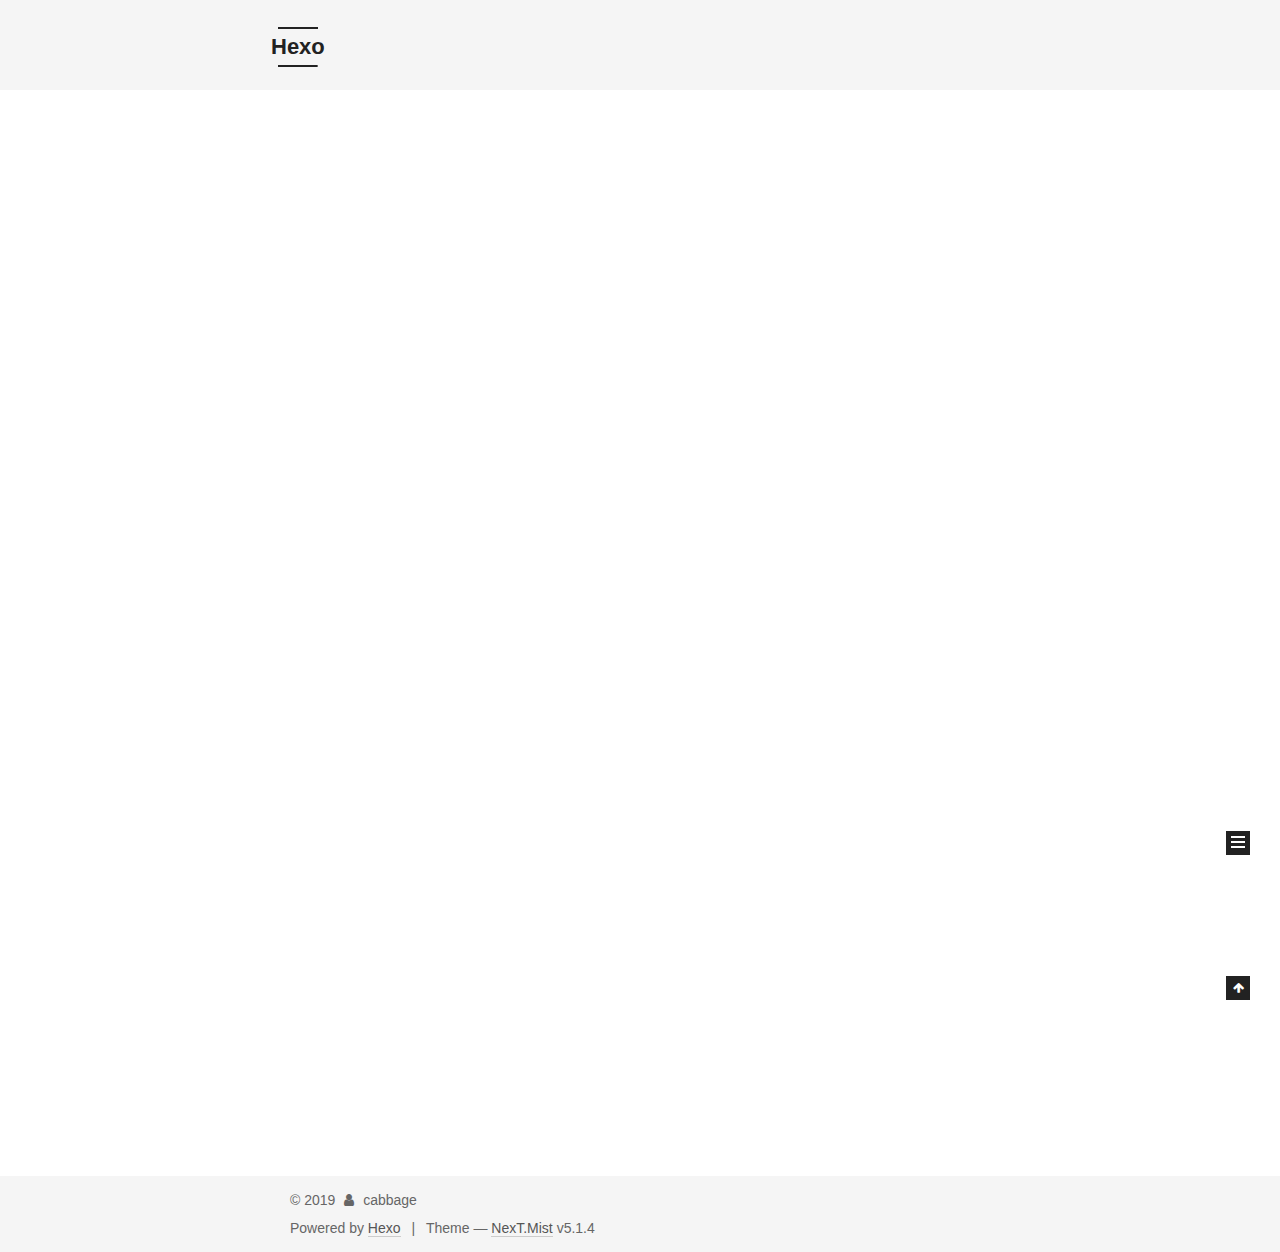
<file: index.html>
<!DOCTYPE html>



  


<html class="theme-next mist use-motion" lang>
<head><meta name="generator" content="Hexo 3.8.0">
  <meta charset="UTF-8">
<meta http-equiv="X-UA-Compatible" content="IE=edge">
<meta name="viewport" content="width=device-width, initial-scale=1, maximum-scale=1">
<meta name="theme-color" content="#222">









<meta http-equiv="Cache-Control" content="no-transform">
<meta http-equiv="Cache-Control" content="no-siteapp">
















  
  
  <link href="/lib/fancybox/source/jquery.fancybox.css?v=2.1.5" rel="stylesheet" type="text/css">







<link href="/lib/font-awesome/css/font-awesome.min.css?v=4.6.2" rel="stylesheet" type="text/css">

<link href="/css/main.css?v=5.1.4" rel="stylesheet" type="text/css">


  <link rel="apple-touch-icon" sizes="180x180" href="/images/apple-touch-icon-next.png?v=5.1.4">


  <link rel="icon" type="image/png" sizes="32x32" href="/images/favicon-32x32-next.png?v=5.1.4">


  <link rel="icon" type="image/png" sizes="16x16" href="/images/favicon-16x16-next.png?v=5.1.4">


  <link rel="mask-icon" href="/images/logo.svg?v=5.1.4" color="#222">





  <meta name="keywords" content="Hexo, NexT">










<meta property="og:type" content="website">
<meta property="og:title" content="Hexo">
<meta property="og:url" content="http://yoursite.com/index.html">
<meta property="og:site_name" content="Hexo">
<meta property="og:locale" content="default">
<meta name="twitter:card" content="summary">
<meta name="twitter:title" content="Hexo">



<script type="text/javascript" id="hexo.configurations">
  var NexT = window.NexT || {};
  var CONFIG = {
    root: '/',
    scheme: 'Mist',
    version: '5.1.4',
    sidebar: {"position":"left","display":"post","offset":12,"b2t":false,"scrollpercent":false,"onmobile":false},
    fancybox: true,
    tabs: true,
    motion: {"enable":true,"async":false,"transition":{"post_block":"fadeIn","post_header":"slideDownIn","post_body":"slideDownIn","coll_header":"slideLeftIn","sidebar":"slideUpIn"}},
    duoshuo: {
      userId: '0',
      author: 'Author'
    },
    algolia: {
      applicationID: '',
      apiKey: '',
      indexName: '',
      hits: {"per_page":10},
      labels: {"input_placeholder":"Search for Posts","hits_empty":"We didn't find any results for the search: ${query}","hits_stats":"${hits} results found in ${time} ms"}
    }
  };
</script>



  <link rel="canonical" href="http://yoursite.com/">





  <title>Hexo</title>
  








</head>

<body itemscope itemtype="http://schema.org/WebPage" lang="default">

  
  
    
  

  <div class="container sidebar-position-left 
  page-home">
    <div class="headband"></div>

    <header id="header" class="header" itemscope itemtype="http://schema.org/WPHeader">
      <div class="header-inner"><div class="site-brand-wrapper">
  <div class="site-meta ">
    

    <div class="custom-logo-site-title">
      <a href="/" class="brand" rel="start">
        <span class="logo-line-before"><i></i></span>
        <span class="site-title">Hexo</span>
        <span class="logo-line-after"><i></i></span>
      </a>
    </div>
      
        <p class="site-subtitle"></p>
      
  </div>

  <div class="site-nav-toggle">
    <button>
      <span class="btn-bar"></span>
      <span class="btn-bar"></span>
      <span class="btn-bar"></span>
    </button>
  </div>
</div>

<nav class="site-nav">
  

  
    <ul id="menu" class="menu">
      
        
        <li class="menu-item menu-item-主页">
          <a href="/" rel="section">
            
              <i class="menu-item-icon fa fa-fw fa-home"></i> <br>
            
            主页
          </a>
        </li>
      
        
        <li class="menu-item menu-item-archives">
          <a href="/archives/" rel="section">
            
              <i class="menu-item-icon fa fa-fw fa-archive"></i> <br>
            
            Archives
          </a>
        </li>
      
        
        <li class="menu-item menu-item-电影">
          <a href="/movies" rel="section">
            
              <i class="menu-item-icon fa fa-fw fa-film"></i> <br>
            
            电影
          </a>
        </li>
      

      
    </ul>
  

  
</nav>



 </div>
    </header>

    <main id="main" class="main">
      <div class="main-inner">
        <div class="content-wrap">
          <div id="content" class="content">
            
  <section id="posts" class="posts-expand">
    
      

  

  
  
  

  <article class="post post-type-normal" itemscope itemtype="http://schema.org/Article">
  
  
  
  <div class="post-block">
    <link itemprop="mainEntityOfPage" href="http://yoursite.com/2019/03/20/hello-world/">

    <span hidden itemprop="author" itemscope itemtype="http://schema.org/Person">
      <meta itemprop="name" content="John Doe">
      <meta itemprop="description" content>
      <meta itemprop="image" content="/images/avatar.gif">
    </span>

    <span hidden itemprop="publisher" itemscope itemtype="http://schema.org/Organization">
      <meta itemprop="name" content="Hexo">
    </span>

    
      <header class="post-header">

        
        
          <h1 class="post-title" itemprop="name headline">
                
                <a class="post-title-link" href="/2019/03/20/hello-world/" itemprop="url">Hello World</a></h1>
        

        <div class="post-meta">
          <span class="post-time">
            
              <span class="post-meta-item-icon">
                <i class="fa fa-calendar-o"></i>
              </span>
              
                <span class="post-meta-item-text">Posted on</span>
              
              <time title="Post created" itemprop="dateCreated datePublished" datetime="2019-03-20T18:24:17+08:00">
                2019-03-20
              </time>
            

            

            
          </span>

          

          
            
          

          
          

          

          

          

        </div>
      </header>
    

    
    
    
    <div class="post-body" itemprop="articleBody">

      
      

      
        
          
            <p>Welcome to <a href="https://hexo.io/" target="_blank" rel="noopener">Hexo</a>! This is your very first post. Check <a href="https://hexo.io/docs/" target="_blank" rel="noopener">documentation</a> for more info. If you get any problems when using Hexo, you can find the answer in <a href="https://hexo.io/docs/troubleshooting.html" target="_blank" rel="noopener">troubleshooting</a> or you can ask me on <a href="https://github.com/hexojs/hexo/issues" target="_blank" rel="noopener">GitHub</a>.</p>
<h2 id="Quick-Start"><a href="#Quick-Start" class="headerlink" title="Quick Start"></a>Quick Start</h2><h3 id="Create-a-new-post"><a href="#Create-a-new-post" class="headerlink" title="Create a new post"></a>Create a new post</h3><figure class="highlight bash"><table><tr><td class="gutter"><pre><span class="line">1</span><br></pre></td><td class="code"><pre><span class="line">$ hexo new <span class="string">"My New Post"</span></span><br></pre></td></tr></table></figure>
<p>More info: <a href="https://hexo.io/docs/writing.html" target="_blank" rel="noopener">Writing</a></p>
<h3 id="Run-server"><a href="#Run-server" class="headerlink" title="Run server"></a>Run server</h3><figure class="highlight bash"><table><tr><td class="gutter"><pre><span class="line">1</span><br></pre></td><td class="code"><pre><span class="line">$ hexo server</span><br></pre></td></tr></table></figure>
<p>More info: <a href="https://hexo.io/docs/server.html" target="_blank" rel="noopener">Server</a></p>
<h3 id="Generate-static-files"><a href="#Generate-static-files" class="headerlink" title="Generate static files"></a>Generate static files</h3><figure class="highlight bash"><table><tr><td class="gutter"><pre><span class="line">1</span><br></pre></td><td class="code"><pre><span class="line">$ hexo generate</span><br></pre></td></tr></table></figure>
<p>More info: <a href="https://hexo.io/docs/generating.html" target="_blank" rel="noopener">Generating</a></p>
<h3 id="Deploy-to-remote-sites"><a href="#Deploy-to-remote-sites" class="headerlink" title="Deploy to remote sites"></a>Deploy to remote sites</h3><figure class="highlight bash"><table><tr><td class="gutter"><pre><span class="line">1</span><br></pre></td><td class="code"><pre><span class="line">$ hexo deploy</span><br></pre></td></tr></table></figure>
<p>More info: <a href="https://hexo.io/docs/deployment.html" target="_blank" rel="noopener">Deployment</a></p>

          
        
      
    </div>
    
    
    

    

    

    

    <footer class="post-footer">
      

      

      

      
      
        <div class="post-eof"></div>
      
    </footer>
  </div>
  
  
  
  </article>


    
  </section>

  


          </div>
          


          

        </div>
        
          
  
  <div class="sidebar-toggle">
    <div class="sidebar-toggle-line-wrap">
      <span class="sidebar-toggle-line sidebar-toggle-line-first"></span>
      <span class="sidebar-toggle-line sidebar-toggle-line-middle"></span>
      <span class="sidebar-toggle-line sidebar-toggle-line-last"></span>
    </div>
  </div>

  <aside id="sidebar" class="sidebar">
    
    <div class="sidebar-inner">

      

      

      <section class="site-overview-wrap sidebar-panel sidebar-panel-active">
        <div class="site-overview">
          <div class="site-author motion-element" itemprop="author" itemscope itemtype="http://schema.org/Person">
            
              <p class="site-author-name" itemprop="name">John Doe</p>
              <p class="site-description motion-element" itemprop="description"></p>
          </div>

          <nav class="site-state motion-element">

            
              <div class="site-state-item site-state-posts">
              
                <a href="/archives/">
              
                  <span class="site-state-item-count">1</span>
                  <span class="site-state-item-name">posts</span>
                </a>
              </div>
            

            

            

          </nav>

          

          
            <div class="links-of-author motion-element">
                
                  <span class="links-of-author-item">
                    <a href="mailto:huangguinan@zhengzai.tv" target="_blank" title="E-Mail">
                      
                        <i class="fa fa-fw fa-envelope"></i>E-Mail</a>
                  </span>
                
            </div>
          

          
          

          
          

          

        </div>
      </section>

      

      

    </div>
  </aside>


        
      </div>
    </main>

    <footer id="footer" class="footer">
      <div class="footer-inner">
        <div class="copyright">&copy; <span itemprop="copyrightYear">2019</span>
  <span class="with-love">
    <i class="fa fa-user"></i>
  </span>
  <span class="author" itemprop="copyrightHolder">cabbage</span>

  
</div>


  <div class="powered-by">Powered by <a class="theme-link" target="_blank" href="https://hexo.io">Hexo</a></div>



  <span class="post-meta-divider">|</span>



  <div class="theme-info">Theme &mdash; <a class="theme-link" target="_blank" href="https://github.com/iissnan/hexo-theme-next">NexT.Mist</a> v5.1.4</div>




        







        
      </div>
    </footer>

    
      <div class="back-to-top">
        <i class="fa fa-arrow-up"></i>
        
      </div>
    

    

  </div>

  

<script type="text/javascript">
  if (Object.prototype.toString.call(window.Promise) !== '[object Function]') {
    window.Promise = null;
  }
</script>









  












  
  
    <script type="text/javascript" src="/lib/jquery/index.js?v=2.1.3"></script>
  

  
  
    <script type="text/javascript" src="/lib/fastclick/lib/fastclick.min.js?v=1.0.6"></script>
  

  
  
    <script type="text/javascript" src="/lib/jquery_lazyload/jquery.lazyload.js?v=1.9.7"></script>
  

  
  
    <script type="text/javascript" src="/lib/velocity/velocity.min.js?v=1.2.1"></script>
  

  
  
    <script type="text/javascript" src="/lib/velocity/velocity.ui.min.js?v=1.2.1"></script>
  

  
  
    <script type="text/javascript" src="/lib/fancybox/source/jquery.fancybox.pack.js?v=2.1.5"></script>
  


  


  <script type="text/javascript" src="/js/src/utils.js?v=5.1.4"></script>

  <script type="text/javascript" src="/js/src/motion.js?v=5.1.4"></script>



  
  

  

  


  <script type="text/javascript" src="/js/src/bootstrap.js?v=5.1.4"></script>



  


  




	





  





  












  





  

  

  

  
  

  

  

  

</body>
</html>
</file>
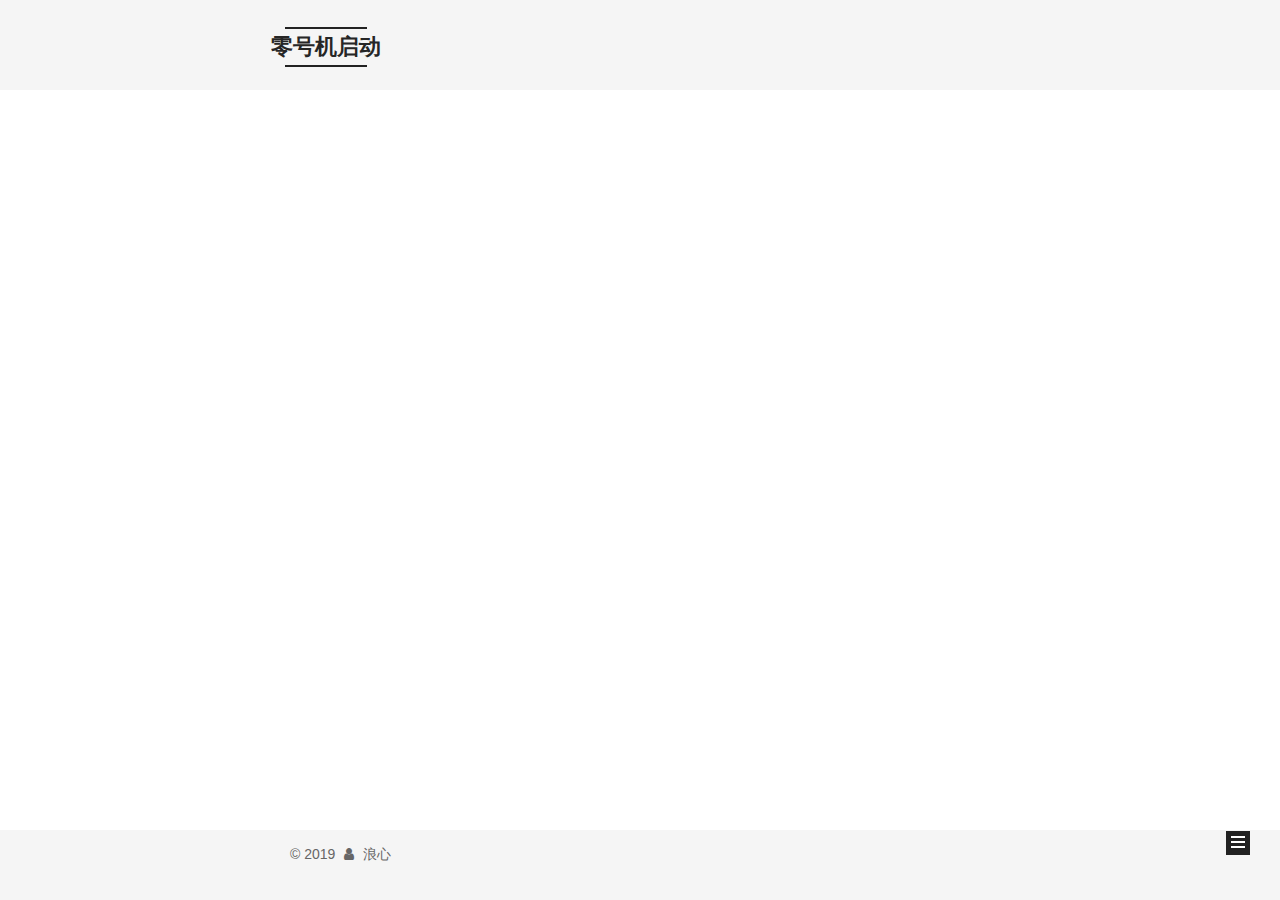
<file: archives/index.html>
<!DOCTYPE html>



  


<html class="theme-next mist use-motion" lang>
<head><meta name="generator" content="Hexo 3.8.0">
  <meta charset="UTF-8">
<meta http-equiv="X-UA-Compatible" content="IE=edge">
<meta name="viewport" content="width=device-width, initial-scale=1, maximum-scale=1">
<meta name="theme-color" content="#222">









<meta http-equiv="Cache-Control" content="no-transform">
<meta http-equiv="Cache-Control" content="no-siteapp">
















  
  
  <link href="/lib/fancybox/source/jquery.fancybox.css?v=2.1.5" rel="stylesheet" type="text/css">







<link href="/lib/font-awesome/css/font-awesome.min.css?v=4.6.2" rel="stylesheet" type="text/css">

<link href="/css/main.css?v=5.1.4" rel="stylesheet" type="text/css">


  <link rel="apple-touch-icon" sizes="180x180" href="/images/apple-touch-icon-next.png?v=5.1.4">


  <link rel="icon" type="image/png" sizes="32x32" href="/images/favicon-32x32-next.png?v=5.1.4">


  <link rel="icon" type="image/png" sizes="16x16" href="/images/favicon-16x16-next.png?v=5.1.4">


  <link rel="mask-icon" href="/images/logo.svg?v=5.1.4" color="#222">





  <meta name="keywords" content="Hexo, NexT">










<meta property="og:type" content="website">
<meta property="og:title" content="零号机启动">
<meta property="og:url" content="http://yoursite.com/archives/index.html">
<meta property="og:site_name" content="零号机启动">
<meta property="og:locale" content="default">
<meta name="twitter:card" content="summary">
<meta name="twitter:title" content="零号机启动">



<script type="text/javascript" id="hexo.configurations">
  var NexT = window.NexT || {};
  var CONFIG = {
    root: '/',
    scheme: 'Mist',
    version: '5.1.4',
    sidebar: {"position":"left","display":"post","offset":12,"b2t":false,"scrollpercent":false,"onmobile":false},
    fancybox: true,
    tabs: true,
    motion: {"enable":true,"async":false,"transition":{"post_block":"fadeIn","post_header":"slideDownIn","post_body":"slideDownIn","coll_header":"slideLeftIn","sidebar":"slideUpIn"}},
    duoshuo: {
      userId: '0',
      author: 'Author'
    },
    algolia: {
      applicationID: '',
      apiKey: '',
      indexName: '',
      hits: {"per_page":10},
      labels: {"input_placeholder":"Search for Posts","hits_empty":"We didn't find any results for the search: ${query}","hits_stats":"${hits} results found in ${time} ms"}
    }
  };
</script>



  <link rel="canonical" href="http://yoursite.com/archives/">





  <title>Archive | 零号机启动</title>
  








</head>

<body itemscope itemtype="http://schema.org/WebPage" lang="default">

  
  
    
  

  <div class="container sidebar-position-left page-archive">
    <div class="headband"></div>

    <header id="header" class="header" itemscope itemtype="http://schema.org/WPHeader">
      <div class="header-inner"><div class="site-brand-wrapper">
  <div class="site-meta ">
    

    <div class="custom-logo-site-title">
      <a href="/" class="brand" rel="start">
        <span class="logo-line-before"><i></i></span>
        <span class="site-title">零号机启动</span>
        <span class="logo-line-after"><i></i></span>
      </a>
    </div>
      
        <p class="site-subtitle"></p>
      
  </div>

  <div class="site-nav-toggle">
    <button>
      <span class="btn-bar"></span>
      <span class="btn-bar"></span>
      <span class="btn-bar"></span>
    </button>
  </div>
</div>

<nav class="site-nav">
  

  
    <ul id="menu" class="menu">
      
        
        <li class="menu-item menu-item-主页">
          <a href="/" rel="section">
            
              <i class="menu-item-icon fa fa-fw fa-home"></i> <br>
            
            主页
          </a>
        </li>
      
        
        <li class="menu-item menu-item-时间轴">
          <a href="/archives/" rel="section">
            
              <i class="menu-item-icon fa fa-fw fa-archive"></i> <br>
            
            时间轴
          </a>
        </li>
      
        
        <li class="menu-item menu-item-电影">
          <a href="/movies" rel="section">
            
              <i class="menu-item-icon fa fa-fw fa-film"></i> <br>
            
            电影
          </a>
        </li>
      
        
        <li class="menu-item menu-item-小说">
          <a href="/fiction" rel="section">
            
              <i class="menu-item-icon fa fa-fw fa-book"></i> <br>
            
            小说
          </a>
        </li>
      

      
    </ul>
  

  
</nav>



 </div>
    </header>

    <main id="main" class="main">
      <div class="main-inner">
        <div class="content-wrap">
          <div id="content" class="content">
            

  
  
  
  <div class="post-block archive">
    <div id="posts" class="posts-collapse">
      <span class="archive-move-on"></span>

      <span class="archive-page-counter">
        
        
        
          
        
        Um..! 1 post. Keep on posting.
      </span>

      

        
        
        

        
          
          <div class="collection-title">
            <h1 class="archive-year" id="archive-year-2019">2019</h1>
          </div>
        
        

        

  <article class="post post-type-normal" itemscope itemtype="http://schema.org/Article">
    <header class="post-header">

      <h2 class="post-title">
        
            <a class="post-title-link" href="/2019/03/20/第一篇日志/" itemprop="url">
              
                <span itemprop="name">第一篇日志</span>
              
            </a>
        
      </h2>

      <div class="post-meta">
        <time class="post-time" itemprop="dateCreated" datetime="2019-03-20T19:30:02+08:00" content="2019-03-20">
          03-20
        </time>
      </div>

    </header>
  </article>



      

    </div>
  </div>
  
  
  

  



          </div>
          


          

        </div>
        
          
  
  <div class="sidebar-toggle">
    <div class="sidebar-toggle-line-wrap">
      <span class="sidebar-toggle-line sidebar-toggle-line-first"></span>
      <span class="sidebar-toggle-line sidebar-toggle-line-middle"></span>
      <span class="sidebar-toggle-line sidebar-toggle-line-last"></span>
    </div>
  </div>

  <aside id="sidebar" class="sidebar">
    
    <div class="sidebar-inner">

      

      

      <section class="site-overview-wrap sidebar-panel sidebar-panel-active">
        <div class="site-overview">
          <div class="site-author motion-element" itemprop="author" itemscope itemtype="http://schema.org/Person">
            
              <p class="site-author-name" itemprop="name">浪心</p>
              <p class="site-description motion-element" itemprop="description"></p>
          </div>

          <nav class="site-state motion-element">

            
              <div class="site-state-item site-state-posts">
              
                <a href="/archives">
              
                  <span class="site-state-item-count">1</span>
                  <span class="site-state-item-name">posts</span>
                </a>
              </div>
            

            

            

          </nav>

          

          
            <div class="links-of-author motion-element">
                
                  <span class="links-of-author-item">
                    <a href="mailto:huangguinan@zhengzai.tv" target="_blank" title="E-Mail">
                      
                        <i class="fa fa-fw fa-envelope"></i>E-Mail</a>
                  </span>
                
            </div>
          

          
          

          
          

          

        </div>
      </section>

      

      

    </div>
  </aside>


        
      </div>
    </main>

    <footer id="footer" class="footer">
      <div class="footer-inner">
        <div class="copyright">&copy; <span itemprop="copyrightYear">2019</span>
  <span class="with-love">
    <i class="fa fa-user"></i>
  </span>
  <span class="author" itemprop="copyrightHolder">浪心</span>

  
</div>









        







        
      </div>
    </footer>

    
      <div class="back-to-top">
        <i class="fa fa-arrow-up"></i>
        
      </div>
    

    

  </div>

  

<script type="text/javascript">
  if (Object.prototype.toString.call(window.Promise) !== '[object Function]') {
    window.Promise = null;
  }
</script>









  












  
  
    <script type="text/javascript" src="/lib/jquery/index.js?v=2.1.3"></script>
  

  
  
    <script type="text/javascript" src="/lib/fastclick/lib/fastclick.min.js?v=1.0.6"></script>
  

  
  
    <script type="text/javascript" src="/lib/jquery_lazyload/jquery.lazyload.js?v=1.9.7"></script>
  

  
  
    <script type="text/javascript" src="/lib/velocity/velocity.min.js?v=1.2.1"></script>
  

  
  
    <script type="text/javascript" src="/lib/velocity/velocity.ui.min.js?v=1.2.1"></script>
  

  
  
    <script type="text/javascript" src="/lib/fancybox/source/jquery.fancybox.pack.js?v=2.1.5"></script>
  


  


  <script type="text/javascript" src="/js/src/utils.js?v=5.1.4"></script>

  <script type="text/javascript" src="/js/src/motion.js?v=5.1.4"></script>



  
  

  

  


  <script type="text/javascript" src="/js/src/bootstrap.js?v=5.1.4"></script>



  


  




	





  





  












  





  

  

  

  
  

  

  

  

</body>
</html>
</file>
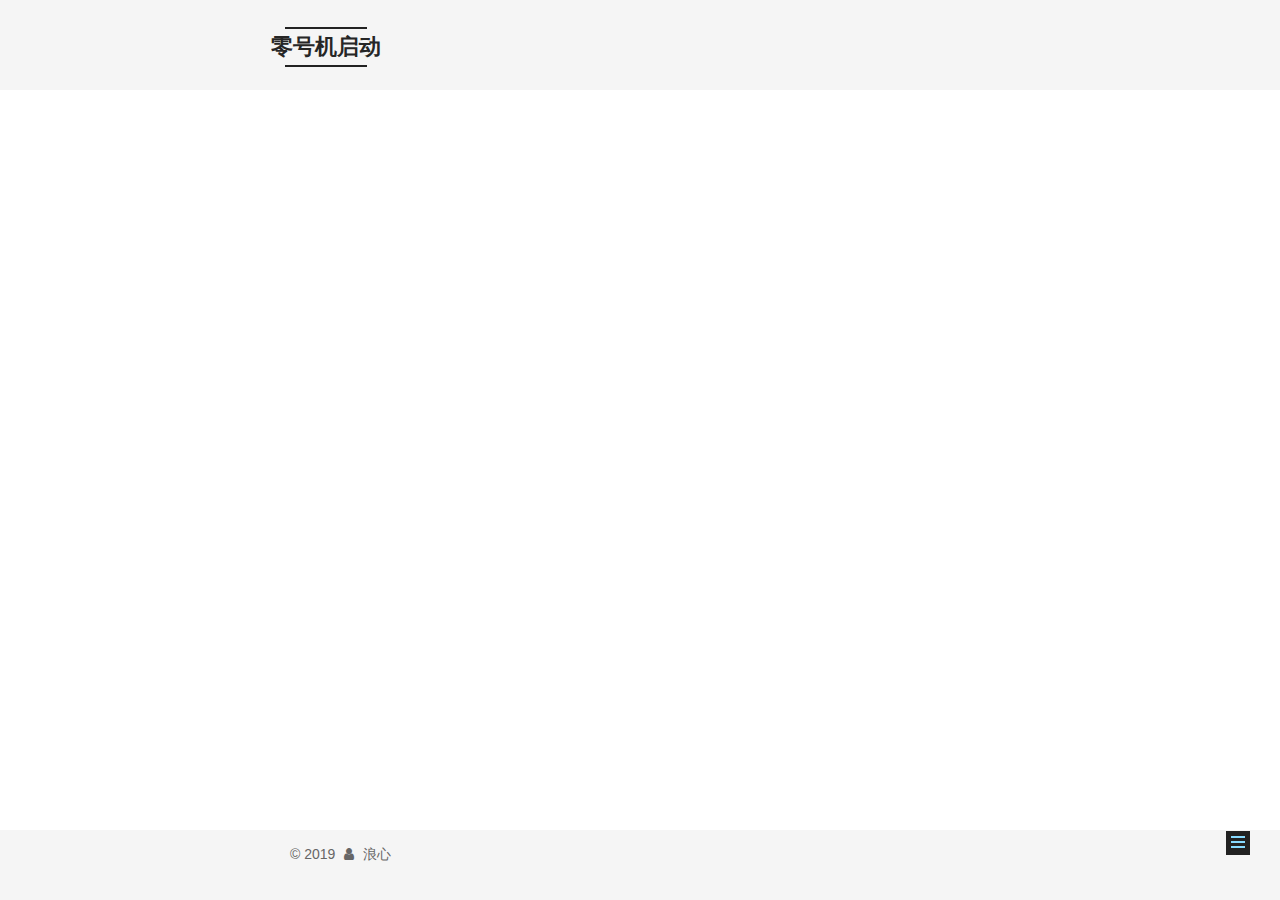
<file: 哈哈哈哈哈/index.html>
<!DOCTYPE html>



  


<html class="theme-next mist use-motion" lang>
<head><meta name="generator" content="Hexo 3.8.0">
  <meta charset="UTF-8">
<meta http-equiv="X-UA-Compatible" content="IE=edge">
<meta name="viewport" content="width=device-width, initial-scale=1, maximum-scale=1">
<meta name="theme-color" content="#222">









<meta http-equiv="Cache-Control" content="no-transform">
<meta http-equiv="Cache-Control" content="no-siteapp">
















  
  
  <link href="/lib/fancybox/source/jquery.fancybox.css?v=2.1.5" rel="stylesheet" type="text/css">







<link href="/lib/font-awesome/css/font-awesome.min.css?v=4.6.2" rel="stylesheet" type="text/css">

<link href="/css/main.css?v=5.1.4" rel="stylesheet" type="text/css">


  <link rel="apple-touch-icon" sizes="180x180" href="/images/apple-touch-icon-next.png?v=5.1.4">


  <link rel="icon" type="image/png" sizes="32x32" href="/images/favicon-32x32-next.png?v=5.1.4">


  <link rel="icon" type="image/png" sizes="16x16" href="/images/favicon-16x16-next.png?v=5.1.4">


  <link rel="mask-icon" href="/images/logo.svg?v=5.1.4" color="#222">





  <meta name="keywords" content="Hexo, NexT">










<meta name="description" content="#测试来着我要发布第一篇日志了">
<meta property="og:type" content="website">
<meta property="og:title" content="哈哈哈哈哈">
<meta property="og:url" content="http://yoursite.com/哈哈哈哈哈/index.html">
<meta property="og:site_name" content="零号机启动">
<meta property="og:description" content="#测试来着我要发布第一篇日志了">
<meta property="og:locale" content="default">
<meta property="og:updated_time" content="2019-03-20T11:29:52.175Z">
<meta name="twitter:card" content="summary">
<meta name="twitter:title" content="哈哈哈哈哈">
<meta name="twitter:description" content="#测试来着我要发布第一篇日志了">



<script type="text/javascript" id="hexo.configurations">
  var NexT = window.NexT || {};
  var CONFIG = {
    root: '/',
    scheme: 'Mist',
    version: '5.1.4',
    sidebar: {"position":"left","display":"post","offset":12,"b2t":false,"scrollpercent":false,"onmobile":false},
    fancybox: true,
    tabs: true,
    motion: {"enable":true,"async":false,"transition":{"post_block":"fadeIn","post_header":"slideDownIn","post_body":"slideDownIn","coll_header":"slideLeftIn","sidebar":"slideUpIn"}},
    duoshuo: {
      userId: '0',
      author: 'Author'
    },
    algolia: {
      applicationID: '',
      apiKey: '',
      indexName: '',
      hits: {"per_page":10},
      labels: {"input_placeholder":"Search for Posts","hits_empty":"We didn't find any results for the search: ${query}","hits_stats":"${hits} results found in ${time} ms"}
    }
  };
</script>



  <link rel="canonical" href="http://yoursite.com/哈哈哈哈哈/">





  <title>哈哈哈哈哈 | 零号机启动</title>
  








</head>

<body itemscope itemtype="http://schema.org/WebPage" lang="default">

  
  
    
  

  <div class="container sidebar-position-left page-post-detail">
    <div class="headband"></div>

    <header id="header" class="header" itemscope itemtype="http://schema.org/WPHeader">
      <div class="header-inner"><div class="site-brand-wrapper">
  <div class="site-meta ">
    

    <div class="custom-logo-site-title">
      <a href="/" class="brand" rel="start">
        <span class="logo-line-before"><i></i></span>
        <span class="site-title">零号机启动</span>
        <span class="logo-line-after"><i></i></span>
      </a>
    </div>
      
        <p class="site-subtitle"></p>
      
  </div>

  <div class="site-nav-toggle">
    <button>
      <span class="btn-bar"></span>
      <span class="btn-bar"></span>
      <span class="btn-bar"></span>
    </button>
  </div>
</div>

<nav class="site-nav">
  

  
    <ul id="menu" class="menu">
      
        
        <li class="menu-item menu-item-主页">
          <a href="/" rel="section">
            
              <i class="menu-item-icon fa fa-fw fa-home"></i> <br>
            
            主页
          </a>
        </li>
      
        
        <li class="menu-item menu-item-时间轴">
          <a href="/archives/" rel="section">
            
              <i class="menu-item-icon fa fa-fw fa-archive"></i> <br>
            
            时间轴
          </a>
        </li>
      
        
        <li class="menu-item menu-item-电影">
          <a href="/movies" rel="section">
            
              <i class="menu-item-icon fa fa-fw fa-film"></i> <br>
            
            电影
          </a>
        </li>
      
        
        <li class="menu-item menu-item-小说">
          <a href="/fiction" rel="section">
            
              <i class="menu-item-icon fa fa-fw fa-book"></i> <br>
            
            小说
          </a>
        </li>
      

      
    </ul>
  

  
</nav>



 </div>
    </header>

    <main id="main" class="main">
      <div class="main-inner">
        <div class="content-wrap">
          <div id="content" class="content">
            

  <div id="posts" class="posts-expand">
    
    
    
    <div class="post-block page">
      <header class="post-header">

	<h1 class="post-title" itemprop="name headline">哈哈哈哈哈</h1>



</header>

      
      
      
      <div class="post-body">
        
        
          <p>#测试来着<br>我要发布第一篇日志了</p>

        
      </div>
      
      
      
    </div>
    
    
    
  </div>


          </div>
          


          

  



        </div>
        
          
  
  <div class="sidebar-toggle">
    <div class="sidebar-toggle-line-wrap">
      <span class="sidebar-toggle-line sidebar-toggle-line-first"></span>
      <span class="sidebar-toggle-line sidebar-toggle-line-middle"></span>
      <span class="sidebar-toggle-line sidebar-toggle-line-last"></span>
    </div>
  </div>

  <aside id="sidebar" class="sidebar">
    
    <div class="sidebar-inner">

      

      

      <section class="site-overview-wrap sidebar-panel sidebar-panel-active">
        <div class="site-overview">
          <div class="site-author motion-element" itemprop="author" itemscope itemtype="http://schema.org/Person">
            
              <p class="site-author-name" itemprop="name">浪心</p>
              <p class="site-description motion-element" itemprop="description"></p>
          </div>

          <nav class="site-state motion-element">

            
              <div class="site-state-item site-state-posts">
              
                <a href="/archives">
              
                  <span class="site-state-item-count">1</span>
                  <span class="site-state-item-name">posts</span>
                </a>
              </div>
            

            

            

          </nav>

          

          
            <div class="links-of-author motion-element">
                
                  <span class="links-of-author-item">
                    <a href="mailto:huangguinan@zhengzai.tv" target="_blank" title="E-Mail">
                      
                        <i class="fa fa-fw fa-envelope"></i>E-Mail</a>
                  </span>
                
            </div>
          

          
          

          
          

          

        </div>
      </section>

      

      

    </div>
  </aside>


        
      </div>
    </main>

    <footer id="footer" class="footer">
      <div class="footer-inner">
        <div class="copyright">&copy; <span itemprop="copyrightYear">2019</span>
  <span class="with-love">
    <i class="fa fa-user"></i>
  </span>
  <span class="author" itemprop="copyrightHolder">浪心</span>

  
</div>









        







        
      </div>
    </footer>

    
      <div class="back-to-top">
        <i class="fa fa-arrow-up"></i>
        
      </div>
    

    

  </div>

  

<script type="text/javascript">
  if (Object.prototype.toString.call(window.Promise) !== '[object Function]') {
    window.Promise = null;
  }
</script>









  












  
  
    <script type="text/javascript" src="/lib/jquery/index.js?v=2.1.3"></script>
  

  
  
    <script type="text/javascript" src="/lib/fastclick/lib/fastclick.min.js?v=1.0.6"></script>
  

  
  
    <script type="text/javascript" src="/lib/jquery_lazyload/jquery.lazyload.js?v=1.9.7"></script>
  

  
  
    <script type="text/javascript" src="/lib/velocity/velocity.min.js?v=1.2.1"></script>
  

  
  
    <script type="text/javascript" src="/lib/velocity/velocity.ui.min.js?v=1.2.1"></script>
  

  
  
    <script type="text/javascript" src="/lib/fancybox/source/jquery.fancybox.pack.js?v=2.1.5"></script>
  


  


  <script type="text/javascript" src="/js/src/utils.js?v=5.1.4"></script>

  <script type="text/javascript" src="/js/src/motion.js?v=5.1.4"></script>



  
  

  
  <script type="text/javascript" src="/js/src/scrollspy.js?v=5.1.4"></script>
<script type="text/javascript" src="/js/src/post-details.js?v=5.1.4"></script>



  


  <script type="text/javascript" src="/js/src/bootstrap.js?v=5.1.4"></script>



  


  




	





  





  












  





  

  

  

  
  

  

  

  

</body>
</html>
</file>
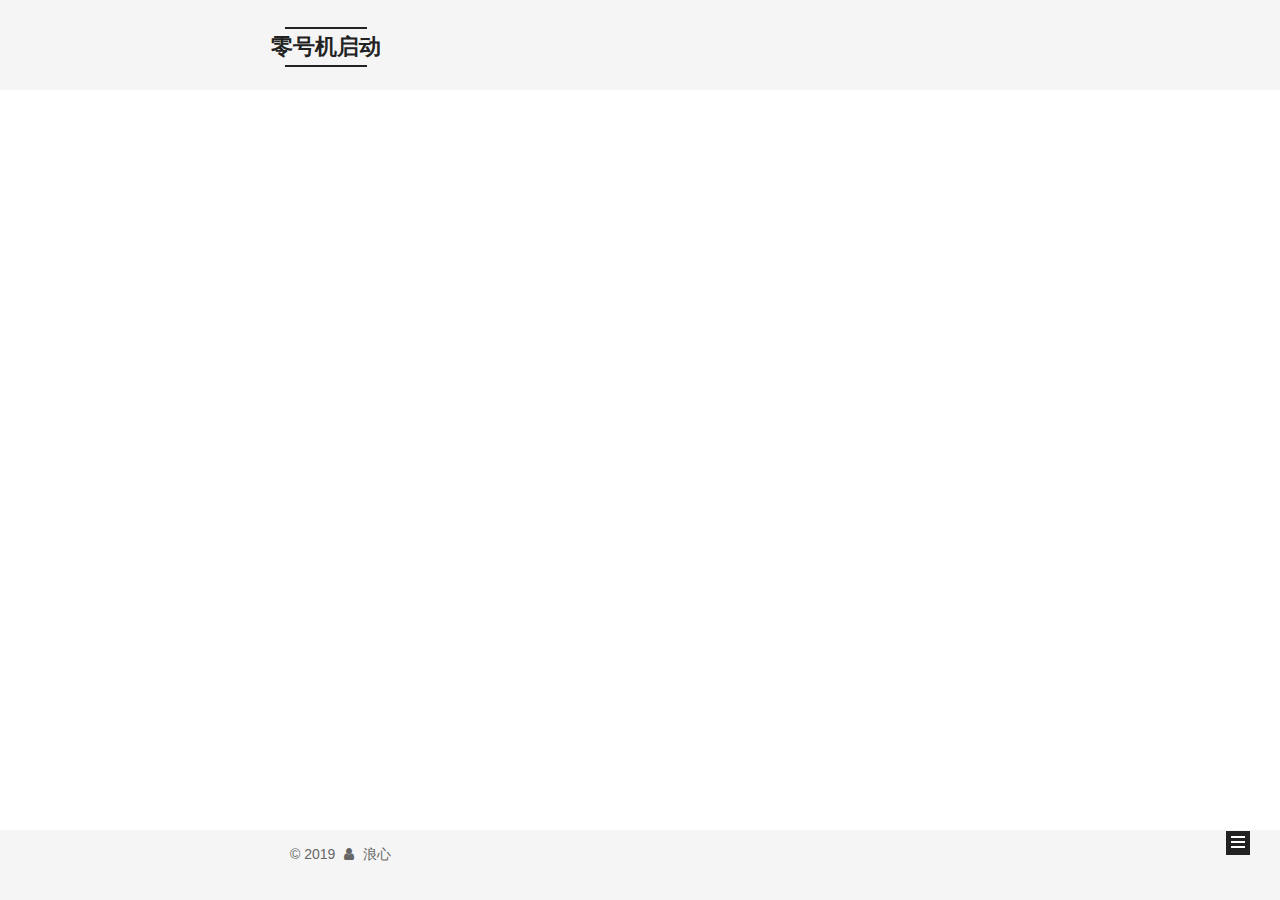
<file: archives/2019/index.html>
<!DOCTYPE html>



  


<html class="theme-next mist use-motion" lang>
<head><meta name="generator" content="Hexo 3.8.0">
  <meta charset="UTF-8">
<meta http-equiv="X-UA-Compatible" content="IE=edge">
<meta name="viewport" content="width=device-width, initial-scale=1, maximum-scale=1">
<meta name="theme-color" content="#222">









<meta http-equiv="Cache-Control" content="no-transform">
<meta http-equiv="Cache-Control" content="no-siteapp">
















  
  
  <link href="/lib/fancybox/source/jquery.fancybox.css?v=2.1.5" rel="stylesheet" type="text/css">







<link href="/lib/font-awesome/css/font-awesome.min.css?v=4.6.2" rel="stylesheet" type="text/css">

<link href="/css/main.css?v=5.1.4" rel="stylesheet" type="text/css">


  <link rel="apple-touch-icon" sizes="180x180" href="/images/apple-touch-icon-next.png?v=5.1.4">


  <link rel="icon" type="image/png" sizes="32x32" href="/images/favicon-32x32-next.png?v=5.1.4">


  <link rel="icon" type="image/png" sizes="16x16" href="/images/favicon-16x16-next.png?v=5.1.4">


  <link rel="mask-icon" href="/images/logo.svg?v=5.1.4" color="#222">





  <meta name="keywords" content="Hexo, NexT">










<meta property="og:type" content="website">
<meta property="og:title" content="零号机启动">
<meta property="og:url" content="http://yoursite.com/archives/2019/index.html">
<meta property="og:site_name" content="零号机启动">
<meta property="og:locale" content="default">
<meta name="twitter:card" content="summary">
<meta name="twitter:title" content="零号机启动">



<script type="text/javascript" id="hexo.configurations">
  var NexT = window.NexT || {};
  var CONFIG = {
    root: '/',
    scheme: 'Mist',
    version: '5.1.4',
    sidebar: {"position":"left","display":"post","offset":12,"b2t":false,"scrollpercent":false,"onmobile":false},
    fancybox: true,
    tabs: true,
    motion: {"enable":true,"async":false,"transition":{"post_block":"fadeIn","post_header":"slideDownIn","post_body":"slideDownIn","coll_header":"slideLeftIn","sidebar":"slideUpIn"}},
    duoshuo: {
      userId: '0',
      author: 'Author'
    },
    algolia: {
      applicationID: '',
      apiKey: '',
      indexName: '',
      hits: {"per_page":10},
      labels: {"input_placeholder":"Search for Posts","hits_empty":"We didn't find any results for the search: ${query}","hits_stats":"${hits} results found in ${time} ms"}
    }
  };
</script>



  <link rel="canonical" href="http://yoursite.com/archives/2019/">





  <title>Archive | 零号机启动</title>
  








</head>

<body itemscope itemtype="http://schema.org/WebPage" lang="default">

  
  
    
  

  <div class="container sidebar-position-left page-archive">
    <div class="headband"></div>

    <header id="header" class="header" itemscope itemtype="http://schema.org/WPHeader">
      <div class="header-inner"><div class="site-brand-wrapper">
  <div class="site-meta ">
    

    <div class="custom-logo-site-title">
      <a href="/" class="brand" rel="start">
        <span class="logo-line-before"><i></i></span>
        <span class="site-title">零号机启动</span>
        <span class="logo-line-after"><i></i></span>
      </a>
    </div>
      
        <p class="site-subtitle"></p>
      
  </div>

  <div class="site-nav-toggle">
    <button>
      <span class="btn-bar"></span>
      <span class="btn-bar"></span>
      <span class="btn-bar"></span>
    </button>
  </div>
</div>

<nav class="site-nav">
  

  
    <ul id="menu" class="menu">
      
        
        <li class="menu-item menu-item-主页">
          <a href="/" rel="section">
            
              <i class="menu-item-icon fa fa-fw fa-home"></i> <br>
            
            主页
          </a>
        </li>
      
        
        <li class="menu-item menu-item-时间轴">
          <a href="/archives/" rel="section">
            
              <i class="menu-item-icon fa fa-fw fa-archive"></i> <br>
            
            时间轴
          </a>
        </li>
      
        
        <li class="menu-item menu-item-电影">
          <a href="/movies" rel="section">
            
              <i class="menu-item-icon fa fa-fw fa-film"></i> <br>
            
            电影
          </a>
        </li>
      
        
        <li class="menu-item menu-item-小说">
          <a href="/fiction" rel="section">
            
              <i class="menu-item-icon fa fa-fw fa-book"></i> <br>
            
            小说
          </a>
        </li>
      

      
    </ul>
  

  
</nav>



 </div>
    </header>

    <main id="main" class="main">
      <div class="main-inner">
        <div class="content-wrap">
          <div id="content" class="content">
            

  
  
  
  <div class="post-block archive">
    <div id="posts" class="posts-collapse">
      <span class="archive-move-on"></span>

      <span class="archive-page-counter">
        
        
        
          
        
        Um..! 1 post. Keep on posting.
      </span>

      

        
        
        

        
          
          <div class="collection-title">
            <h1 class="archive-year" id="archive-year-2019">2019</h1>
          </div>
        
        

        

  <article class="post post-type-normal" itemscope itemtype="http://schema.org/Article">
    <header class="post-header">

      <h2 class="post-title">
        
            <a class="post-title-link" href="/2019/03/20/第一篇日志/" itemprop="url">
              
                <span itemprop="name">第一篇日志</span>
              
            </a>
        
      </h2>

      <div class="post-meta">
        <time class="post-time" itemprop="dateCreated" datetime="2019-03-20T19:30:02+08:00" content="2019-03-20">
          03-20
        </time>
      </div>

    </header>
  </article>



      

    </div>
  </div>
  
  
  

  



          </div>
          


          

        </div>
        
          
  
  <div class="sidebar-toggle">
    <div class="sidebar-toggle-line-wrap">
      <span class="sidebar-toggle-line sidebar-toggle-line-first"></span>
      <span class="sidebar-toggle-line sidebar-toggle-line-middle"></span>
      <span class="sidebar-toggle-line sidebar-toggle-line-last"></span>
    </div>
  </div>

  <aside id="sidebar" class="sidebar">
    
    <div class="sidebar-inner">

      

      

      <section class="site-overview-wrap sidebar-panel sidebar-panel-active">
        <div class="site-overview">
          <div class="site-author motion-element" itemprop="author" itemscope itemtype="http://schema.org/Person">
            
              <p class="site-author-name" itemprop="name">浪心</p>
              <p class="site-description motion-element" itemprop="description"></p>
          </div>

          <nav class="site-state motion-element">

            
              <div class="site-state-item site-state-posts">
              
                <a href="/archives">
              
                  <span class="site-state-item-count">1</span>
                  <span class="site-state-item-name">posts</span>
                </a>
              </div>
            

            

            

          </nav>

          

          
            <div class="links-of-author motion-element">
                
                  <span class="links-of-author-item">
                    <a href="mailto:huangguinan@zhengzai.tv" target="_blank" title="E-Mail">
                      
                        <i class="fa fa-fw fa-envelope"></i>E-Mail</a>
                  </span>
                
            </div>
          

          
          

          
          

          

        </div>
      </section>

      

      

    </div>
  </aside>


        
      </div>
    </main>

    <footer id="footer" class="footer">
      <div class="footer-inner">
        <div class="copyright">&copy; <span itemprop="copyrightYear">2019</span>
  <span class="with-love">
    <i class="fa fa-user"></i>
  </span>
  <span class="author" itemprop="copyrightHolder">浪心</span>

  
</div>









        







        
      </div>
    </footer>

    
      <div class="back-to-top">
        <i class="fa fa-arrow-up"></i>
        
      </div>
    

    

  </div>

  

<script type="text/javascript">
  if (Object.prototype.toString.call(window.Promise) !== '[object Function]') {
    window.Promise = null;
  }
</script>









  












  
  
    <script type="text/javascript" src="/lib/jquery/index.js?v=2.1.3"></script>
  

  
  
    <script type="text/javascript" src="/lib/fastclick/lib/fastclick.min.js?v=1.0.6"></script>
  

  
  
    <script type="text/javascript" src="/lib/jquery_lazyload/jquery.lazyload.js?v=1.9.7"></script>
  

  
  
    <script type="text/javascript" src="/lib/velocity/velocity.min.js?v=1.2.1"></script>
  

  
  
    <script type="text/javascript" src="/lib/velocity/velocity.ui.min.js?v=1.2.1"></script>
  

  
  
    <script type="text/javascript" src="/lib/fancybox/source/jquery.fancybox.pack.js?v=2.1.5"></script>
  


  


  <script type="text/javascript" src="/js/src/utils.js?v=5.1.4"></script>

  <script type="text/javascript" src="/js/src/motion.js?v=5.1.4"></script>



  
  

  

  


  <script type="text/javascript" src="/js/src/bootstrap.js?v=5.1.4"></script>



  


  




	





  





  












  





  

  

  

  
  

  

  

  

</body>
</html>
</file>
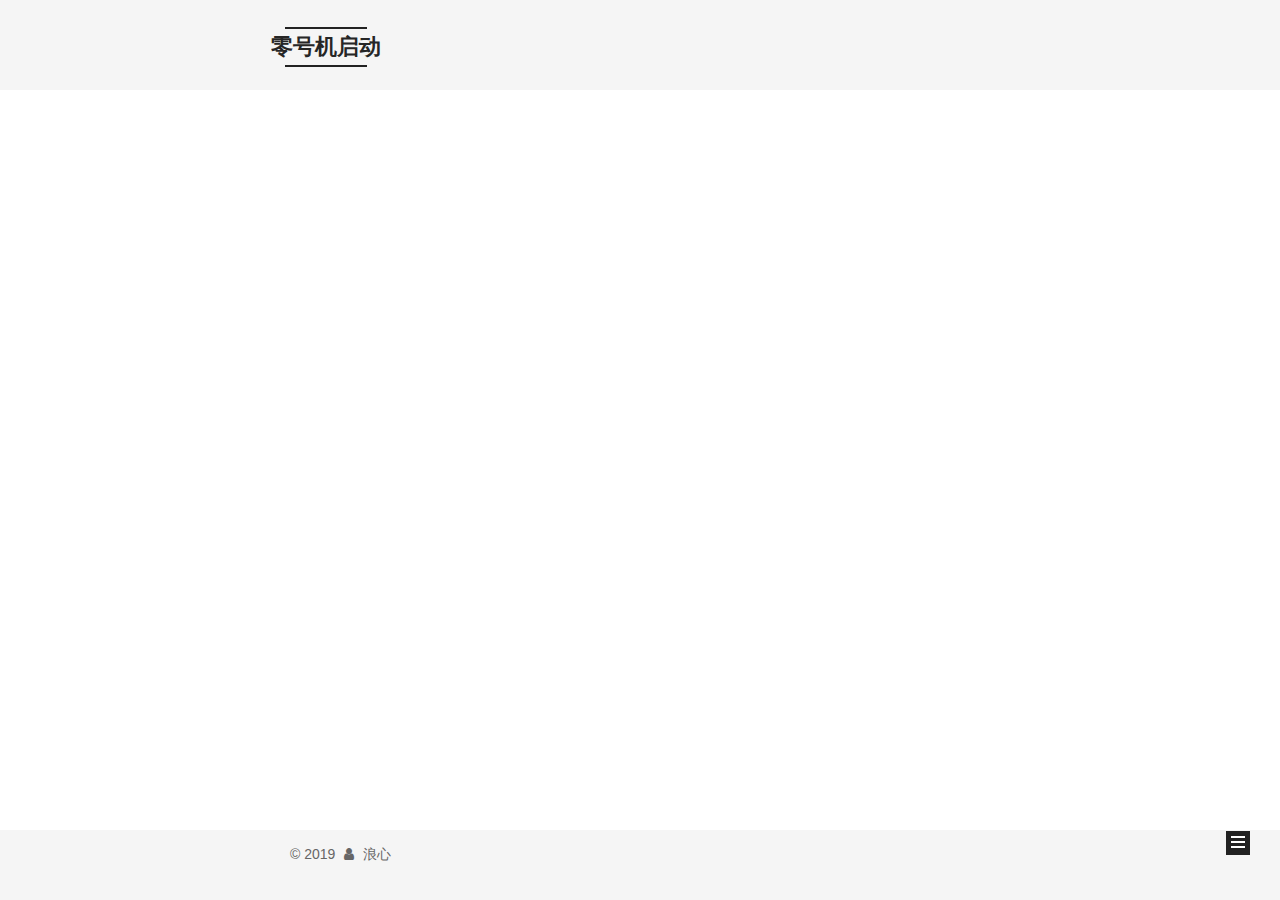
<file: archives/2019/03/index.html>
<!DOCTYPE html>



  


<html class="theme-next mist use-motion" lang>
<head><meta name="generator" content="Hexo 3.8.0">
  <meta charset="UTF-8">
<meta http-equiv="X-UA-Compatible" content="IE=edge">
<meta name="viewport" content="width=device-width, initial-scale=1, maximum-scale=1">
<meta name="theme-color" content="#222">









<meta http-equiv="Cache-Control" content="no-transform">
<meta http-equiv="Cache-Control" content="no-siteapp">
















  
  
  <link href="/lib/fancybox/source/jquery.fancybox.css?v=2.1.5" rel="stylesheet" type="text/css">







<link href="/lib/font-awesome/css/font-awesome.min.css?v=4.6.2" rel="stylesheet" type="text/css">

<link href="/css/main.css?v=5.1.4" rel="stylesheet" type="text/css">


  <link rel="apple-touch-icon" sizes="180x180" href="/images/apple-touch-icon-next.png?v=5.1.4">


  <link rel="icon" type="image/png" sizes="32x32" href="/images/favicon-32x32-next.png?v=5.1.4">


  <link rel="icon" type="image/png" sizes="16x16" href="/images/favicon-16x16-next.png?v=5.1.4">


  <link rel="mask-icon" href="/images/logo.svg?v=5.1.4" color="#222">





  <meta name="keywords" content="Hexo, NexT">










<meta property="og:type" content="website">
<meta property="og:title" content="零号机启动">
<meta property="og:url" content="http://yoursite.com/archives/2019/03/index.html">
<meta property="og:site_name" content="零号机启动">
<meta property="og:locale" content="default">
<meta name="twitter:card" content="summary">
<meta name="twitter:title" content="零号机启动">



<script type="text/javascript" id="hexo.configurations">
  var NexT = window.NexT || {};
  var CONFIG = {
    root: '/',
    scheme: 'Mist',
    version: '5.1.4',
    sidebar: {"position":"left","display":"post","offset":12,"b2t":false,"scrollpercent":false,"onmobile":false},
    fancybox: true,
    tabs: true,
    motion: {"enable":true,"async":false,"transition":{"post_block":"fadeIn","post_header":"slideDownIn","post_body":"slideDownIn","coll_header":"slideLeftIn","sidebar":"slideUpIn"}},
    duoshuo: {
      userId: '0',
      author: 'Author'
    },
    algolia: {
      applicationID: '',
      apiKey: '',
      indexName: '',
      hits: {"per_page":10},
      labels: {"input_placeholder":"Search for Posts","hits_empty":"We didn't find any results for the search: ${query}","hits_stats":"${hits} results found in ${time} ms"}
    }
  };
</script>



  <link rel="canonical" href="http://yoursite.com/archives/2019/03/">





  <title>Archive | 零号机启动</title>
  








</head>

<body itemscope itemtype="http://schema.org/WebPage" lang="default">

  
  
    
  

  <div class="container sidebar-position-left page-archive">
    <div class="headband"></div>

    <header id="header" class="header" itemscope itemtype="http://schema.org/WPHeader">
      <div class="header-inner"><div class="site-brand-wrapper">
  <div class="site-meta ">
    

    <div class="custom-logo-site-title">
      <a href="/" class="brand" rel="start">
        <span class="logo-line-before"><i></i></span>
        <span class="site-title">零号机启动</span>
        <span class="logo-line-after"><i></i></span>
      </a>
    </div>
      
        <p class="site-subtitle"></p>
      
  </div>

  <div class="site-nav-toggle">
    <button>
      <span class="btn-bar"></span>
      <span class="btn-bar"></span>
      <span class="btn-bar"></span>
    </button>
  </div>
</div>

<nav class="site-nav">
  

  
    <ul id="menu" class="menu">
      
        
        <li class="menu-item menu-item-主页">
          <a href="/" rel="section">
            
              <i class="menu-item-icon fa fa-fw fa-home"></i> <br>
            
            主页
          </a>
        </li>
      
        
        <li class="menu-item menu-item-时间轴">
          <a href="/archives/" rel="section">
            
              <i class="menu-item-icon fa fa-fw fa-archive"></i> <br>
            
            时间轴
          </a>
        </li>
      
        
        <li class="menu-item menu-item-电影">
          <a href="/movies" rel="section">
            
              <i class="menu-item-icon fa fa-fw fa-film"></i> <br>
            
            电影
          </a>
        </li>
      
        
        <li class="menu-item menu-item-小说">
          <a href="/fiction" rel="section">
            
              <i class="menu-item-icon fa fa-fw fa-book"></i> <br>
            
            小说
          </a>
        </li>
      

      
    </ul>
  

  
</nav>



 </div>
    </header>

    <main id="main" class="main">
      <div class="main-inner">
        <div class="content-wrap">
          <div id="content" class="content">
            

  
  
  
  <div class="post-block archive">
    <div id="posts" class="posts-collapse">
      <span class="archive-move-on"></span>

      <span class="archive-page-counter">
        
        
        
          
        
        Um..! 1 post. Keep on posting.
      </span>

      

        
        
        

        
          
          <div class="collection-title">
            <h1 class="archive-year" id="archive-year-2019">2019</h1>
          </div>
        
        

        

  <article class="post post-type-normal" itemscope itemtype="http://schema.org/Article">
    <header class="post-header">

      <h2 class="post-title">
        
            <a class="post-title-link" href="/2019/03/20/第一篇日志/" itemprop="url">
              
                <span itemprop="name">第一篇日志</span>
              
            </a>
        
      </h2>

      <div class="post-meta">
        <time class="post-time" itemprop="dateCreated" datetime="2019-03-20T19:30:02+08:00" content="2019-03-20">
          03-20
        </time>
      </div>

    </header>
  </article>



      

    </div>
  </div>
  
  
  

  



          </div>
          


          

        </div>
        
          
  
  <div class="sidebar-toggle">
    <div class="sidebar-toggle-line-wrap">
      <span class="sidebar-toggle-line sidebar-toggle-line-first"></span>
      <span class="sidebar-toggle-line sidebar-toggle-line-middle"></span>
      <span class="sidebar-toggle-line sidebar-toggle-line-last"></span>
    </div>
  </div>

  <aside id="sidebar" class="sidebar">
    
    <div class="sidebar-inner">

      

      

      <section class="site-overview-wrap sidebar-panel sidebar-panel-active">
        <div class="site-overview">
          <div class="site-author motion-element" itemprop="author" itemscope itemtype="http://schema.org/Person">
            
              <p class="site-author-name" itemprop="name">浪心</p>
              <p class="site-description motion-element" itemprop="description"></p>
          </div>

          <nav class="site-state motion-element">

            
              <div class="site-state-item site-state-posts">
              
                <a href="/archives">
              
                  <span class="site-state-item-count">1</span>
                  <span class="site-state-item-name">posts</span>
                </a>
              </div>
            

            

            

          </nav>

          

          
            <div class="links-of-author motion-element">
                
                  <span class="links-of-author-item">
                    <a href="mailto:huangguinan@zhengzai.tv" target="_blank" title="E-Mail">
                      
                        <i class="fa fa-fw fa-envelope"></i>E-Mail</a>
                  </span>
                
            </div>
          

          
          

          
          

          

        </div>
      </section>

      

      

    </div>
  </aside>


        
      </div>
    </main>

    <footer id="footer" class="footer">
      <div class="footer-inner">
        <div class="copyright">&copy; <span itemprop="copyrightYear">2019</span>
  <span class="with-love">
    <i class="fa fa-user"></i>
  </span>
  <span class="author" itemprop="copyrightHolder">浪心</span>

  
</div>









        







        
      </div>
    </footer>

    
      <div class="back-to-top">
        <i class="fa fa-arrow-up"></i>
        
      </div>
    

    

  </div>

  

<script type="text/javascript">
  if (Object.prototype.toString.call(window.Promise) !== '[object Function]') {
    window.Promise = null;
  }
</script>









  












  
  
    <script type="text/javascript" src="/lib/jquery/index.js?v=2.1.3"></script>
  

  
  
    <script type="text/javascript" src="/lib/fastclick/lib/fastclick.min.js?v=1.0.6"></script>
  

  
  
    <script type="text/javascript" src="/lib/jquery_lazyload/jquery.lazyload.js?v=1.9.7"></script>
  

  
  
    <script type="text/javascript" src="/lib/velocity/velocity.min.js?v=1.2.1"></script>
  

  
  
    <script type="text/javascript" src="/lib/velocity/velocity.ui.min.js?v=1.2.1"></script>
  

  
  
    <script type="text/javascript" src="/lib/fancybox/source/jquery.fancybox.pack.js?v=2.1.5"></script>
  


  


  <script type="text/javascript" src="/js/src/utils.js?v=5.1.4"></script>

  <script type="text/javascript" src="/js/src/motion.js?v=5.1.4"></script>



  
  

  

  


  <script type="text/javascript" src="/js/src/bootstrap.js?v=5.1.4"></script>



  


  




	





  





  












  





  

  

  

  
  

  

  

  

</body>
</html>
</file>
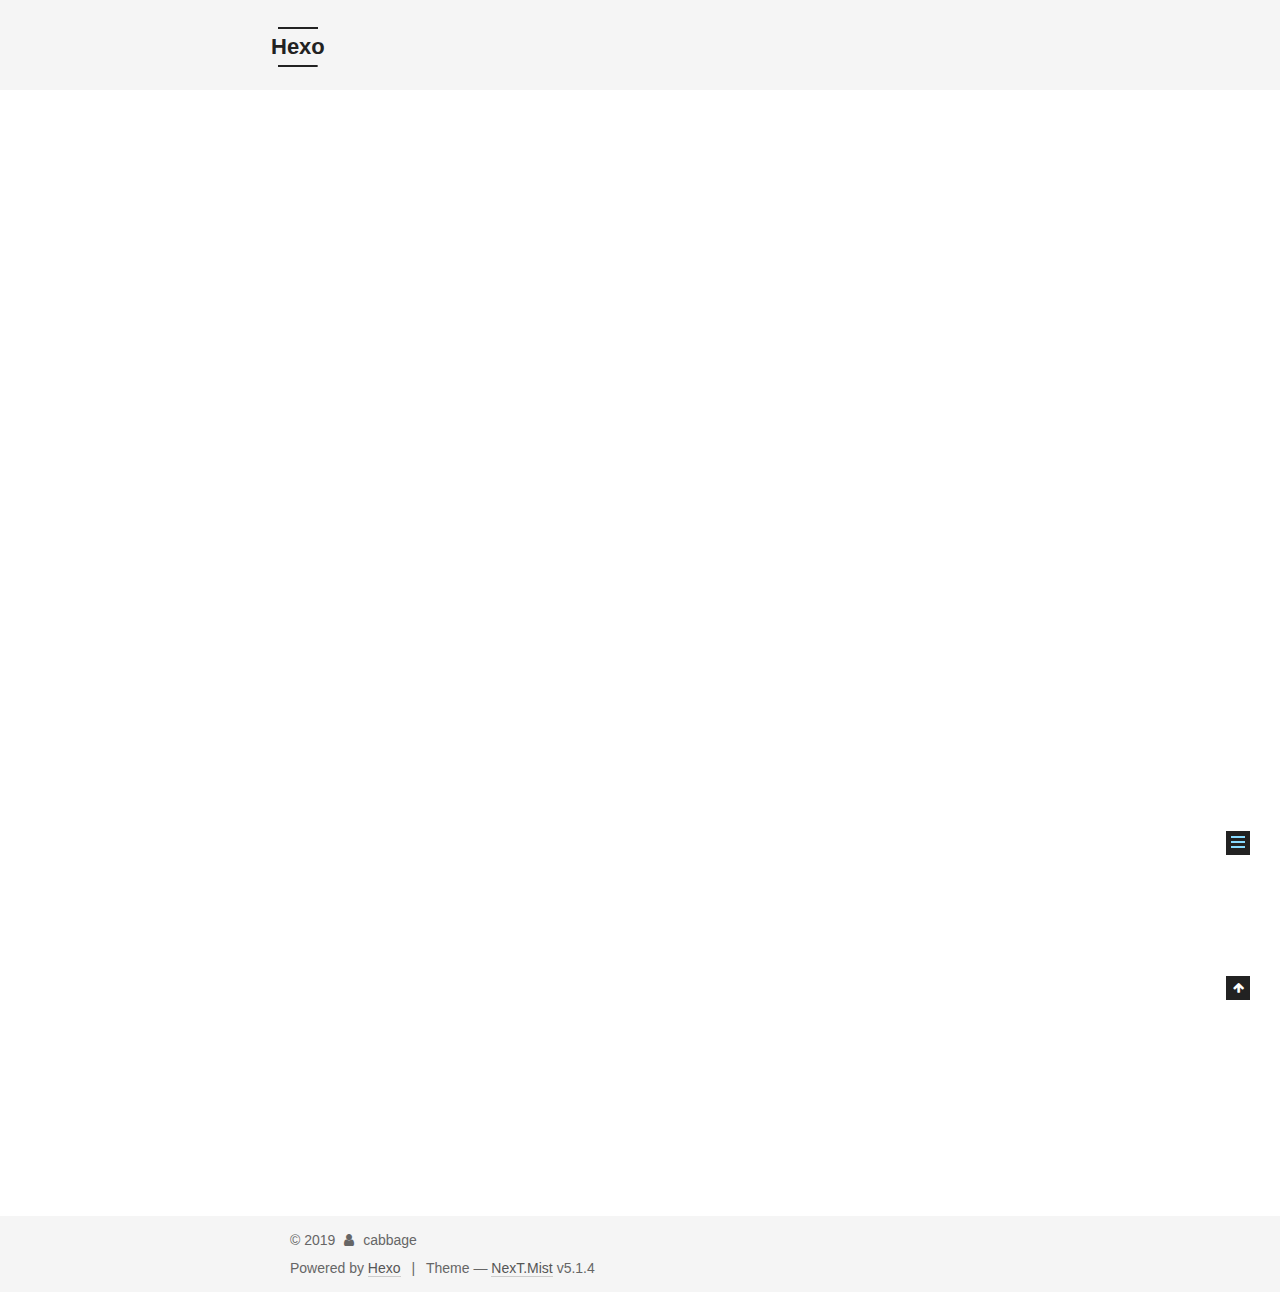
<file: 2019/03/20/hello-world/index.html>
<!DOCTYPE html>



  


<html class="theme-next mist use-motion" lang>
<head><meta name="generator" content="Hexo 3.8.0">
  <meta charset="UTF-8">
<meta http-equiv="X-UA-Compatible" content="IE=edge">
<meta name="viewport" content="width=device-width, initial-scale=1, maximum-scale=1">
<meta name="theme-color" content="#222">









<meta http-equiv="Cache-Control" content="no-transform">
<meta http-equiv="Cache-Control" content="no-siteapp">
















  
  
  <link href="/lib/fancybox/source/jquery.fancybox.css?v=2.1.5" rel="stylesheet" type="text/css">







<link href="/lib/font-awesome/css/font-awesome.min.css?v=4.6.2" rel="stylesheet" type="text/css">

<link href="/css/main.css?v=5.1.4" rel="stylesheet" type="text/css">


  <link rel="apple-touch-icon" sizes="180x180" href="/images/apple-touch-icon-next.png?v=5.1.4">


  <link rel="icon" type="image/png" sizes="32x32" href="/images/favicon-32x32-next.png?v=5.1.4">


  <link rel="icon" type="image/png" sizes="16x16" href="/images/favicon-16x16-next.png?v=5.1.4">


  <link rel="mask-icon" href="/images/logo.svg?v=5.1.4" color="#222">





  <meta name="keywords" content="Hexo, NexT">










<meta name="description" content="Welcome to Hexo! This is your very first post. Check documentation for more info. If you get any problems when using Hexo, you can find the answer in troubleshooting or you can ask me on GitHub. Quick">
<meta property="og:type" content="article">
<meta property="og:title" content="Hello World">
<meta property="og:url" content="http://yoursite.com/2019/03/20/hello-world/index.html">
<meta property="og:site_name" content="Hexo">
<meta property="og:description" content="Welcome to Hexo! This is your very first post. Check documentation for more info. If you get any problems when using Hexo, you can find the answer in troubleshooting or you can ask me on GitHub. Quick">
<meta property="og:locale" content="default">
<meta property="og:updated_time" content="2019-03-20T10:24:17.849Z">
<meta name="twitter:card" content="summary">
<meta name="twitter:title" content="Hello World">
<meta name="twitter:description" content="Welcome to Hexo! This is your very first post. Check documentation for more info. If you get any problems when using Hexo, you can find the answer in troubleshooting or you can ask me on GitHub. Quick">



<script type="text/javascript" id="hexo.configurations">
  var NexT = window.NexT || {};
  var CONFIG = {
    root: '/',
    scheme: 'Mist',
    version: '5.1.4',
    sidebar: {"position":"left","display":"post","offset":12,"b2t":false,"scrollpercent":false,"onmobile":false},
    fancybox: true,
    tabs: true,
    motion: {"enable":true,"async":false,"transition":{"post_block":"fadeIn","post_header":"slideDownIn","post_body":"slideDownIn","coll_header":"slideLeftIn","sidebar":"slideUpIn"}},
    duoshuo: {
      userId: '0',
      author: 'Author'
    },
    algolia: {
      applicationID: '',
      apiKey: '',
      indexName: '',
      hits: {"per_page":10},
      labels: {"input_placeholder":"Search for Posts","hits_empty":"We didn't find any results for the search: ${query}","hits_stats":"${hits} results found in ${time} ms"}
    }
  };
</script>



  <link rel="canonical" href="http://yoursite.com/2019/03/20/hello-world/">





  <title>Hello World | Hexo</title>
  








</head>

<body itemscope itemtype="http://schema.org/WebPage" lang="default">

  
  
    
  

  <div class="container sidebar-position-left page-post-detail">
    <div class="headband"></div>

    <header id="header" class="header" itemscope itemtype="http://schema.org/WPHeader">
      <div class="header-inner"><div class="site-brand-wrapper">
  <div class="site-meta ">
    

    <div class="custom-logo-site-title">
      <a href="/" class="brand" rel="start">
        <span class="logo-line-before"><i></i></span>
        <span class="site-title">Hexo</span>
        <span class="logo-line-after"><i></i></span>
      </a>
    </div>
      
        <p class="site-subtitle"></p>
      
  </div>

  <div class="site-nav-toggle">
    <button>
      <span class="btn-bar"></span>
      <span class="btn-bar"></span>
      <span class="btn-bar"></span>
    </button>
  </div>
</div>

<nav class="site-nav">
  

  
    <ul id="menu" class="menu">
      
        
        <li class="menu-item menu-item-主页">
          <a href="/" rel="section">
            
              <i class="menu-item-icon fa fa-fw fa-home"></i> <br>
            
            主页
          </a>
        </li>
      
        
        <li class="menu-item menu-item-archives">
          <a href="/archives/" rel="section">
            
              <i class="menu-item-icon fa fa-fw fa-archive"></i> <br>
            
            Archives
          </a>
        </li>
      
        
        <li class="menu-item menu-item-电影">
          <a href="/movies" rel="section">
            
              <i class="menu-item-icon fa fa-fw fa-film"></i> <br>
            
            电影
          </a>
        </li>
      

      
    </ul>
  

  
</nav>



 </div>
    </header>

    <main id="main" class="main">
      <div class="main-inner">
        <div class="content-wrap">
          <div id="content" class="content">
            

  <div id="posts" class="posts-expand">
    

  

  
  
  

  <article class="post post-type-normal" itemscope itemtype="http://schema.org/Article">
  
  
  
  <div class="post-block">
    <link itemprop="mainEntityOfPage" href="http://yoursite.com/2019/03/20/hello-world/">

    <span hidden itemprop="author" itemscope itemtype="http://schema.org/Person">
      <meta itemprop="name" content="John Doe">
      <meta itemprop="description" content>
      <meta itemprop="image" content="/images/avatar.gif">
    </span>

    <span hidden itemprop="publisher" itemscope itemtype="http://schema.org/Organization">
      <meta itemprop="name" content="Hexo">
    </span>

    
      <header class="post-header">

        
        
          <h1 class="post-title" itemprop="name headline">Hello World</h1>
        

        <div class="post-meta">
          <span class="post-time">
            
              <span class="post-meta-item-icon">
                <i class="fa fa-calendar-o"></i>
              </span>
              
                <span class="post-meta-item-text">Posted on</span>
              
              <time title="Post created" itemprop="dateCreated datePublished" datetime="2019-03-20T18:24:17+08:00">
                2019-03-20
              </time>
            

            

            
          </span>

          

          
            
          

          
          

          

          

          

        </div>
      </header>
    

    
    
    
    <div class="post-body" itemprop="articleBody">

      
      

      
        <p>Welcome to <a href="https://hexo.io/" target="_blank" rel="noopener">Hexo</a>! This is your very first post. Check <a href="https://hexo.io/docs/" target="_blank" rel="noopener">documentation</a> for more info. If you get any problems when using Hexo, you can find the answer in <a href="https://hexo.io/docs/troubleshooting.html" target="_blank" rel="noopener">troubleshooting</a> or you can ask me on <a href="https://github.com/hexojs/hexo/issues" target="_blank" rel="noopener">GitHub</a>.</p>
<h2 id="Quick-Start"><a href="#Quick-Start" class="headerlink" title="Quick Start"></a>Quick Start</h2><h3 id="Create-a-new-post"><a href="#Create-a-new-post" class="headerlink" title="Create a new post"></a>Create a new post</h3><figure class="highlight bash"><table><tr><td class="gutter"><pre><span class="line">1</span><br></pre></td><td class="code"><pre><span class="line">$ hexo new <span class="string">"My New Post"</span></span><br></pre></td></tr></table></figure>
<p>More info: <a href="https://hexo.io/docs/writing.html" target="_blank" rel="noopener">Writing</a></p>
<h3 id="Run-server"><a href="#Run-server" class="headerlink" title="Run server"></a>Run server</h3><figure class="highlight bash"><table><tr><td class="gutter"><pre><span class="line">1</span><br></pre></td><td class="code"><pre><span class="line">$ hexo server</span><br></pre></td></tr></table></figure>
<p>More info: <a href="https://hexo.io/docs/server.html" target="_blank" rel="noopener">Server</a></p>
<h3 id="Generate-static-files"><a href="#Generate-static-files" class="headerlink" title="Generate static files"></a>Generate static files</h3><figure class="highlight bash"><table><tr><td class="gutter"><pre><span class="line">1</span><br></pre></td><td class="code"><pre><span class="line">$ hexo generate</span><br></pre></td></tr></table></figure>
<p>More info: <a href="https://hexo.io/docs/generating.html" target="_blank" rel="noopener">Generating</a></p>
<h3 id="Deploy-to-remote-sites"><a href="#Deploy-to-remote-sites" class="headerlink" title="Deploy to remote sites"></a>Deploy to remote sites</h3><figure class="highlight bash"><table><tr><td class="gutter"><pre><span class="line">1</span><br></pre></td><td class="code"><pre><span class="line">$ hexo deploy</span><br></pre></td></tr></table></figure>
<p>More info: <a href="https://hexo.io/docs/deployment.html" target="_blank" rel="noopener">Deployment</a></p>

      
    </div>
    
    
    

    

    

    

    <footer class="post-footer">
      

      
      
      

      

      
      
    </footer>
  </div>
  
  
  
  </article>



    <div class="post-spread">
      
    </div>
  </div>


          </div>
          


          

  



        </div>
        
          
  
  <div class="sidebar-toggle">
    <div class="sidebar-toggle-line-wrap">
      <span class="sidebar-toggle-line sidebar-toggle-line-first"></span>
      <span class="sidebar-toggle-line sidebar-toggle-line-middle"></span>
      <span class="sidebar-toggle-line sidebar-toggle-line-last"></span>
    </div>
  </div>

  <aside id="sidebar" class="sidebar">
    
    <div class="sidebar-inner">

      

      
        <ul class="sidebar-nav motion-element">
          <li class="sidebar-nav-toc sidebar-nav-active" data-target="post-toc-wrap">
            Table of Contents
          </li>
          <li class="sidebar-nav-overview" data-target="site-overview-wrap">
            Overview
          </li>
        </ul>
      

      <section class="site-overview-wrap sidebar-panel">
        <div class="site-overview">
          <div class="site-author motion-element" itemprop="author" itemscope itemtype="http://schema.org/Person">
            
              <p class="site-author-name" itemprop="name">John Doe</p>
              <p class="site-description motion-element" itemprop="description"></p>
          </div>

          <nav class="site-state motion-element">

            
              <div class="site-state-item site-state-posts">
              
                <a href="/archives/">
              
                  <span class="site-state-item-count">1</span>
                  <span class="site-state-item-name">posts</span>
                </a>
              </div>
            

            

            

          </nav>

          

          
            <div class="links-of-author motion-element">
                
                  <span class="links-of-author-item">
                    <a href="mailto:huangguinan@zhengzai.tv" target="_blank" title="E-Mail">
                      
                        <i class="fa fa-fw fa-envelope"></i>E-Mail</a>
                  </span>
                
            </div>
          

          
          

          
          

          

        </div>
      </section>

      
      <!--noindex-->
        <section class="post-toc-wrap motion-element sidebar-panel sidebar-panel-active">
          <div class="post-toc">

            
              
            

            
              <div class="post-toc-content"><ol class="nav"><li class="nav-item nav-level-2"><a class="nav-link" href="#Quick-Start"><span class="nav-number">1.</span> <span class="nav-text">Quick Start</span></a><ol class="nav-child"><li class="nav-item nav-level-3"><a class="nav-link" href="#Create-a-new-post"><span class="nav-number">1.1.</span> <span class="nav-text">Create a new post</span></a></li><li class="nav-item nav-level-3"><a class="nav-link" href="#Run-server"><span class="nav-number">1.2.</span> <span class="nav-text">Run server</span></a></li><li class="nav-item nav-level-3"><a class="nav-link" href="#Generate-static-files"><span class="nav-number">1.3.</span> <span class="nav-text">Generate static files</span></a></li><li class="nav-item nav-level-3"><a class="nav-link" href="#Deploy-to-remote-sites"><span class="nav-number">1.4.</span> <span class="nav-text">Deploy to remote sites</span></a></li></ol></li></ol></div>
            

          </div>
        </section>
      <!--/noindex-->
      

      

    </div>
  </aside>


        
      </div>
    </main>

    <footer id="footer" class="footer">
      <div class="footer-inner">
        <div class="copyright">&copy; <span itemprop="copyrightYear">2019</span>
  <span class="with-love">
    <i class="fa fa-user"></i>
  </span>
  <span class="author" itemprop="copyrightHolder">cabbage</span>

  
</div>


  <div class="powered-by">Powered by <a class="theme-link" target="_blank" href="https://hexo.io">Hexo</a></div>



  <span class="post-meta-divider">|</span>



  <div class="theme-info">Theme &mdash; <a class="theme-link" target="_blank" href="https://github.com/iissnan/hexo-theme-next">NexT.Mist</a> v5.1.4</div>




        







        
      </div>
    </footer>

    
      <div class="back-to-top">
        <i class="fa fa-arrow-up"></i>
        
      </div>
    

    

  </div>

  

<script type="text/javascript">
  if (Object.prototype.toString.call(window.Promise) !== '[object Function]') {
    window.Promise = null;
  }
</script>









  












  
  
    <script type="text/javascript" src="/lib/jquery/index.js?v=2.1.3"></script>
  

  
  
    <script type="text/javascript" src="/lib/fastclick/lib/fastclick.min.js?v=1.0.6"></script>
  

  
  
    <script type="text/javascript" src="/lib/jquery_lazyload/jquery.lazyload.js?v=1.9.7"></script>
  

  
  
    <script type="text/javascript" src="/lib/velocity/velocity.min.js?v=1.2.1"></script>
  

  
  
    <script type="text/javascript" src="/lib/velocity/velocity.ui.min.js?v=1.2.1"></script>
  

  
  
    <script type="text/javascript" src="/lib/fancybox/source/jquery.fancybox.pack.js?v=2.1.5"></script>
  


  


  <script type="text/javascript" src="/js/src/utils.js?v=5.1.4"></script>

  <script type="text/javascript" src="/js/src/motion.js?v=5.1.4"></script>



  
  

  
  <script type="text/javascript" src="/js/src/scrollspy.js?v=5.1.4"></script>
<script type="text/javascript" src="/js/src/post-details.js?v=5.1.4"></script>



  


  <script type="text/javascript" src="/js/src/bootstrap.js?v=5.1.4"></script>



  


  




	





  





  












  





  

  

  

  
  

  

  

  

</body>
</html>
</file>
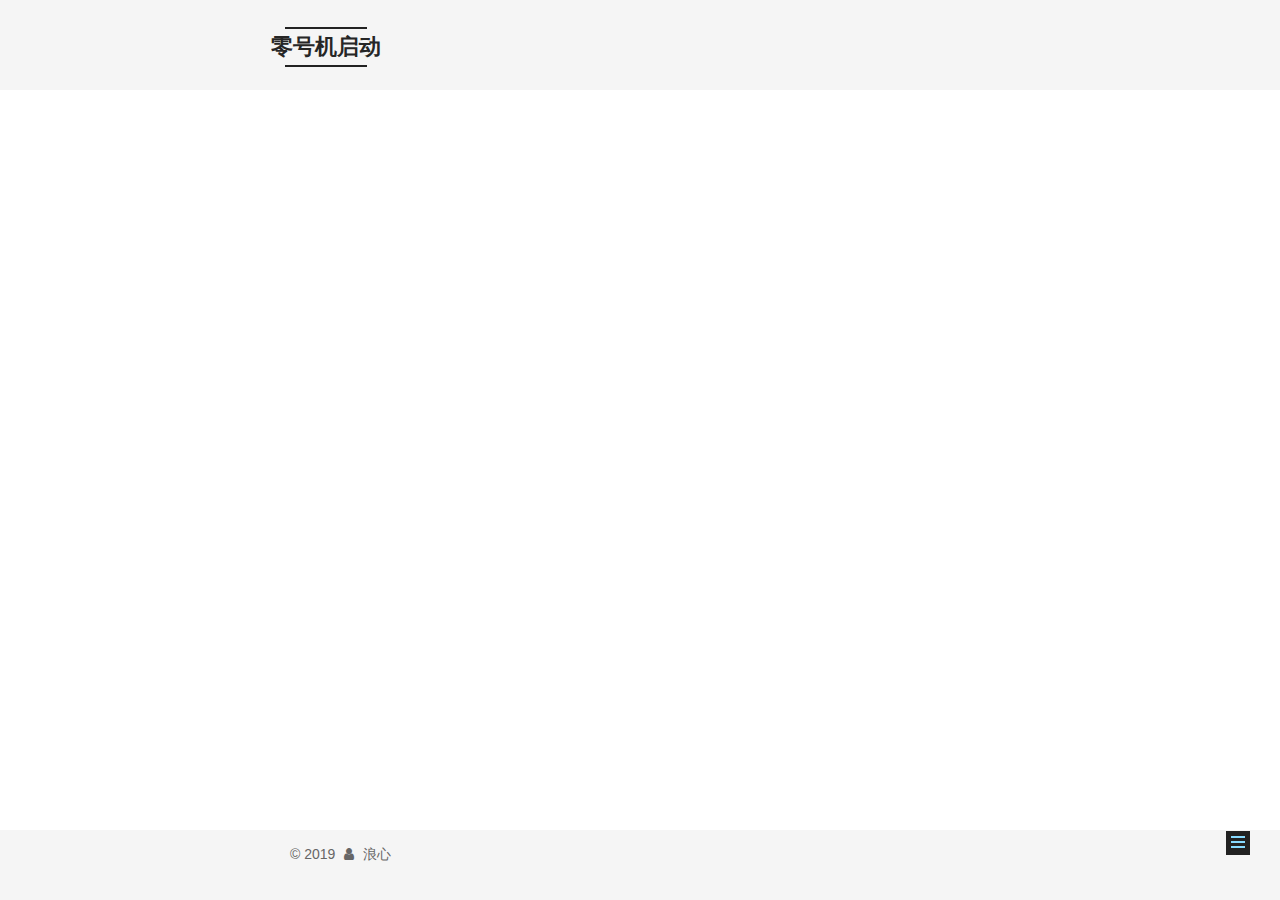
<file: 2019/03/20/第一篇日志/index.html>
<!DOCTYPE html>



  


<html class="theme-next mist use-motion" lang>
<head><meta name="generator" content="Hexo 3.8.0">
  <meta charset="UTF-8">
<meta http-equiv="X-UA-Compatible" content="IE=edge">
<meta name="viewport" content="width=device-width, initial-scale=1, maximum-scale=1">
<meta name="theme-color" content="#222">









<meta http-equiv="Cache-Control" content="no-transform">
<meta http-equiv="Cache-Control" content="no-siteapp">
















  
  
  <link href="/lib/fancybox/source/jquery.fancybox.css?v=2.1.5" rel="stylesheet" type="text/css">







<link href="/lib/font-awesome/css/font-awesome.min.css?v=4.6.2" rel="stylesheet" type="text/css">

<link href="/css/main.css?v=5.1.4" rel="stylesheet" type="text/css">


  <link rel="apple-touch-icon" sizes="180x180" href="/images/apple-touch-icon-next.png?v=5.1.4">


  <link rel="icon" type="image/png" sizes="32x32" href="/images/favicon-32x32-next.png?v=5.1.4">


  <link rel="icon" type="image/png" sizes="16x16" href="/images/favicon-16x16-next.png?v=5.1.4">


  <link rel="mask-icon" href="/images/logo.svg?v=5.1.4" color="#222">





  <meta name="keywords" content="Hexo, NexT">










<meta name="description" content="武汉草莓4月26日开始">
<meta property="og:type" content="article">
<meta property="og:title" content="第一篇日志">
<meta property="og:url" content="http://yoursite.com/2019/03/20/第一篇日志/index.html">
<meta property="og:site_name" content="零号机启动">
<meta property="og:description" content="武汉草莓4月26日开始">
<meta property="og:locale" content="default">
<meta property="og:updated_time" content="2019-03-20T12:52:03.273Z">
<meta name="twitter:card" content="summary">
<meta name="twitter:title" content="第一篇日志">
<meta name="twitter:description" content="武汉草莓4月26日开始">



<script type="text/javascript" id="hexo.configurations">
  var NexT = window.NexT || {};
  var CONFIG = {
    root: '/',
    scheme: 'Mist',
    version: '5.1.4',
    sidebar: {"position":"left","display":"post","offset":12,"b2t":false,"scrollpercent":false,"onmobile":false},
    fancybox: true,
    tabs: true,
    motion: {"enable":true,"async":false,"transition":{"post_block":"fadeIn","post_header":"slideDownIn","post_body":"slideDownIn","coll_header":"slideLeftIn","sidebar":"slideUpIn"}},
    duoshuo: {
      userId: '0',
      author: 'Author'
    },
    algolia: {
      applicationID: '',
      apiKey: '',
      indexName: '',
      hits: {"per_page":10},
      labels: {"input_placeholder":"Search for Posts","hits_empty":"We didn't find any results for the search: ${query}","hits_stats":"${hits} results found in ${time} ms"}
    }
  };
</script>



  <link rel="canonical" href="http://yoursite.com/2019/03/20/第一篇日志/">





  <title>第一篇日志 | 零号机启动</title>
  








</head>

<body itemscope itemtype="http://schema.org/WebPage" lang="default">

  
  
    
  

  <div class="container sidebar-position-left page-post-detail">
    <div class="headband"></div>

    <header id="header" class="header" itemscope itemtype="http://schema.org/WPHeader">
      <div class="header-inner"><div class="site-brand-wrapper">
  <div class="site-meta ">
    

    <div class="custom-logo-site-title">
      <a href="/" class="brand" rel="start">
        <span class="logo-line-before"><i></i></span>
        <span class="site-title">零号机启动</span>
        <span class="logo-line-after"><i></i></span>
      </a>
    </div>
      
        <p class="site-subtitle"></p>
      
  </div>

  <div class="site-nav-toggle">
    <button>
      <span class="btn-bar"></span>
      <span class="btn-bar"></span>
      <span class="btn-bar"></span>
    </button>
  </div>
</div>

<nav class="site-nav">
  

  
    <ul id="menu" class="menu">
      
        
        <li class="menu-item menu-item-主页">
          <a href="/" rel="section">
            
              <i class="menu-item-icon fa fa-fw fa-home"></i> <br>
            
            主页
          </a>
        </li>
      
        
        <li class="menu-item menu-item-时间轴">
          <a href="/archives/" rel="section">
            
              <i class="menu-item-icon fa fa-fw fa-archive"></i> <br>
            
            时间轴
          </a>
        </li>
      
        
        <li class="menu-item menu-item-电影">
          <a href="/movies" rel="section">
            
              <i class="menu-item-icon fa fa-fw fa-film"></i> <br>
            
            电影
          </a>
        </li>
      
        
        <li class="menu-item menu-item-小说">
          <a href="/fiction" rel="section">
            
              <i class="menu-item-icon fa fa-fw fa-book"></i> <br>
            
            小说
          </a>
        </li>
      

      
    </ul>
  

  
</nav>



 </div>
    </header>

    <main id="main" class="main">
      <div class="main-inner">
        <div class="content-wrap">
          <div id="content" class="content">
            

  <div id="posts" class="posts-expand">
    

  

  
  
  

  <article class="post post-type-normal" itemscope itemtype="http://schema.org/Article">
  
  
  
  <div class="post-block">
    <link itemprop="mainEntityOfPage" href="http://yoursite.com/2019/03/20/第一篇日志/">

    <span hidden itemprop="author" itemscope itemtype="http://schema.org/Person">
      <meta itemprop="name" content="浪心">
      <meta itemprop="description" content>
      <meta itemprop="image" content="/images/avatar.gif">
    </span>

    <span hidden itemprop="publisher" itemscope itemtype="http://schema.org/Organization">
      <meta itemprop="name" content="零号机启动">
    </span>

    
      <header class="post-header">

        
        
          <h1 class="post-title" itemprop="name headline">第一篇日志</h1>
        

        <div class="post-meta">
          <span class="post-time">
            
              <span class="post-meta-item-icon">
                <i class="fa fa-calendar-o"></i>
              </span>
              
                <span class="post-meta-item-text">Posted on</span>
              
              <time title="Post created" itemprop="dateCreated datePublished" datetime="2019-03-20T19:30:02+08:00">
                2019-03-20
              </time>
            

            

            
          </span>

          

          
            
          

          
          

          

          

          

        </div>
      </header>
    

    
    
    
    <div class="post-body" itemprop="articleBody">

      
      

      
        <p>武汉草莓<br>4月26日开始</p>

      
    </div>
    
    
    

    

    

    

    <footer class="post-footer">
      

      
      
      

      

      
      
    </footer>
  </div>
  
  
  
  </article>



    <div class="post-spread">
      
    </div>
  </div>


          </div>
          


          

  



        </div>
        
          
  
  <div class="sidebar-toggle">
    <div class="sidebar-toggle-line-wrap">
      <span class="sidebar-toggle-line sidebar-toggle-line-first"></span>
      <span class="sidebar-toggle-line sidebar-toggle-line-middle"></span>
      <span class="sidebar-toggle-line sidebar-toggle-line-last"></span>
    </div>
  </div>

  <aside id="sidebar" class="sidebar">
    
    <div class="sidebar-inner">

      

      

      <section class="site-overview-wrap sidebar-panel sidebar-panel-active">
        <div class="site-overview">
          <div class="site-author motion-element" itemprop="author" itemscope itemtype="http://schema.org/Person">
            
              <p class="site-author-name" itemprop="name">浪心</p>
              <p class="site-description motion-element" itemprop="description"></p>
          </div>

          <nav class="site-state motion-element">

            
              <div class="site-state-item site-state-posts">
              
                <a href="/archives">
              
                  <span class="site-state-item-count">1</span>
                  <span class="site-state-item-name">posts</span>
                </a>
              </div>
            

            

            

          </nav>

          

          
            <div class="links-of-author motion-element">
                
                  <span class="links-of-author-item">
                    <a href="mailto:huangguinan@zhengzai.tv" target="_blank" title="E-Mail">
                      
                        <i class="fa fa-fw fa-envelope"></i>E-Mail</a>
                  </span>
                
            </div>
          

          
          

          
          

          

        </div>
      </section>

      

      

    </div>
  </aside>


        
      </div>
    </main>

    <footer id="footer" class="footer">
      <div class="footer-inner">
        <div class="copyright">&copy; <span itemprop="copyrightYear">2019</span>
  <span class="with-love">
    <i class="fa fa-user"></i>
  </span>
  <span class="author" itemprop="copyrightHolder">浪心</span>

  
</div>









        







        
      </div>
    </footer>

    
      <div class="back-to-top">
        <i class="fa fa-arrow-up"></i>
        
      </div>
    

    

  </div>

  

<script type="text/javascript">
  if (Object.prototype.toString.call(window.Promise) !== '[object Function]') {
    window.Promise = null;
  }
</script>









  












  
  
    <script type="text/javascript" src="/lib/jquery/index.js?v=2.1.3"></script>
  

  
  
    <script type="text/javascript" src="/lib/fastclick/lib/fastclick.min.js?v=1.0.6"></script>
  

  
  
    <script type="text/javascript" src="/lib/jquery_lazyload/jquery.lazyload.js?v=1.9.7"></script>
  

  
  
    <script type="text/javascript" src="/lib/velocity/velocity.min.js?v=1.2.1"></script>
  

  
  
    <script type="text/javascript" src="/lib/velocity/velocity.ui.min.js?v=1.2.1"></script>
  

  
  
    <script type="text/javascript" src="/lib/fancybox/source/jquery.fancybox.pack.js?v=2.1.5"></script>
  


  


  <script type="text/javascript" src="/js/src/utils.js?v=5.1.4"></script>

  <script type="text/javascript" src="/js/src/motion.js?v=5.1.4"></script>



  
  

  
  <script type="text/javascript" src="/js/src/scrollspy.js?v=5.1.4"></script>
<script type="text/javascript" src="/js/src/post-details.js?v=5.1.4"></script>



  


  <script type="text/javascript" src="/js/src/bootstrap.js?v=5.1.4"></script>



  


  




	





  





  












  





  

  

  

  
  

  

  

  

</body>
</html>
</file>
<file: css/main.css>
/* normalize.css v3.0.2 | MIT License | git.io/normalize */
html {
  font-family: sans-serif; /* 1 */
  -ms-text-size-adjust: 100%; /* 2 */
  -webkit-text-size-adjust: 100%; /* 2 */
}
body {
  margin: 0;
}
article,
aside,
details,
figcaption,
figure,
footer,
header,
hgroup,
main,
menu,
nav,
section,
summary {
  display: block;
}
audio,
canvas,
progress,
video {
  display: inline-block; /* 1 */
  vertical-align: baseline; /* 2 */
}
audio:not([controls]) {
  display: none;
  height: 0;
}
[hidden],
template {
  display: none;
}
a {
  background-color: transparent;
}
a:active,
a:hover {
  outline: 0;
}
abbr[title] {
  border-bottom: 1px dotted;
}
b,
strong {
  font-weight: bold;
}
dfn {
  font-style: italic;
}
h1 {
  font-size: 2em;
  margin: 0.67em 0;
}
mark {
  background: #ff0;
  color: #000;
}
small {
  font-size: 80%;
}
sub,
sup {
  font-size: 75%;
  line-height: 0;
  position: relative;
  vertical-align: baseline;
}
sup {
  top: -0.5em;
}
sub {
  bottom: -0.25em;
}
img {
  border: 0;
}
svg:not(:root) {
  overflow: hidden;
}
figure {
  margin: 1em 40px;
}
hr {
  -moz-box-sizing: content-box;
  box-sizing: content-box;
  height: 0;
}
pre {
  overflow: auto;
}
code,
kbd,
pre,
samp {
  font-family: monospace, monospace;
  font-size: 1em;
}
button,
input,
optgroup,
select,
textarea {
  color: inherit; /* 1 */
  font: inherit; /* 2 */
  margin: 0; /* 3 */
}
button {
  overflow: visible;
}
button,
select {
  text-transform: none;
}
button,
html input[type="button"],
input[type="reset"],
input[type="submit"] {
  -webkit-appearance: button; /* 2 */
  cursor: pointer; /* 3 */
}
button[disabled],
html input[disabled] {
  cursor: default;
}
button::-moz-focus-inner,
input::-moz-focus-inner {
  border: 0;
  padding: 0;
}
input {
  line-height: normal;
}
input[type="checkbox"],
input[type="radio"] {
  box-sizing: border-box; /* 1 */
  padding: 0; /* 2 */
}
input[type="number"]::-webkit-inner-spin-button,
input[type="number"]::-webkit-outer-spin-button {
  height: auto;
}
input[type="search"] {
  -webkit-appearance: textfield; /* 1 */
  -moz-box-sizing: content-box;
  -webkit-box-sizing: content-box; /* 2 */
  box-sizing: content-box;
}
input[type="search"]::-webkit-search-cancel-button,
input[type="search"]::-webkit-search-decoration {
  -webkit-appearance: none;
}
fieldset {
  border: 1px solid #c0c0c0;
  margin: 0 2px;
  padding: 0.35em 0.625em 0.75em;
}
legend {
  border: 0; /* 1 */
  padding: 0; /* 2 */
}
textarea {
  overflow: auto;
}
optgroup {
  font-weight: bold;
}
table {
  border-collapse: collapse;
  border-spacing: 0;
}
td,
th {
  padding: 0;
}
::selection {
  background: #262a30;
  color: #fff;
}
body {
  position: relative;
  font-family: 'Lato', "PingFang SC", "Microsoft YaHei", sans-serif;
  font-size: 14px;
  line-height: 2;
  color: #555;
  background: #fff;
}
@media (max-width: 767px) {
  body {
    padding-right: 0 !important;
  }
}
@media (min-width: 768px) and (max-width: 991px) {
  body {
    padding-right: 0 !important;
  }
}
@media (min-width: 1600px) {
  body {
    font-size: 16px;
  }
}
h1,
h2,
h3,
h4,
h5,
h6 {
  margin: 0;
  padding: 0;
  font-weight: bold;
  line-height: 1.5;
  font-family: 'Lato', "PingFang SC", "Microsoft YaHei", sans-serif;
}
h2,
h3,
h4,
h5,
h6 {
  margin: 20px 0 15px;
}
h1 {
  font-size: 24px;
}
@media (max-width: 767px) {
  h1 {
    font-size: 20px;
  }
}
h2 {
  font-size: 22px;
}
@media (max-width: 767px) {
  h2 {
    font-size: 18px;
  }
}
h3 {
  font-size: 20px;
}
@media (max-width: 767px) {
  h3 {
    font-size: 16px;
  }
}
h4 {
  font-size: 18px;
}
@media (max-width: 767px) {
  h4 {
    font-size: 14px;
  }
}
h5 {
  font-size: 16px;
}
@media (max-width: 767px) {
  h5 {
    font-size: 12px;
  }
}
h6 {
  font-size: 14px;
}
@media (max-width: 767px) {
  h6 {
    font-size: 10px;
  }
}
p {
  margin: 0 0 20px 0;
}
a {
  color: #555;
  text-decoration: none;
  outline: none;
  border-bottom: 1px solid #999;
  word-wrap: break-word;
}
a:hover {
  color: #222;
  border-bottom-color: #222;
}
blockquote {
  margin: 0;
  padding: 0;
}
img {
  display: block;
  margin: auto;
  max-width: 100%;
  height: auto;
}
hr {
  margin: 40px 0;
  height: 3px;
  border: none;
  background-color: #ddd;
  background-image: repeating-linear-gradient(-45deg, #fff, #fff 4px, transparent 4px, transparent 8px);
}
blockquote {
  padding: 0 15px;
  color: #666;
  border-left: 4px solid #ddd;
}
blockquote cite::before {
  content: "-";
  padding: 0 5px;
}
dt {
  font-weight: 700;
}
dd {
  margin: 0;
  padding: 0;
}
kbd {
  border: 1px solid #ccc;
  border-radius: 0.2em;
  box-shadow: 0.1em 0.1em 0.2em rgba(0,0,0,0.1);
  background-color: #f9f9f9;
  font-family: inherit;
  background-image: -webkit-linear-gradient(top, #eee, #fff, #eee);
  padding: 0.1em 0.3em;
  white-space: nowrap;
}
.text-left {
  text-align: left;
}
.text-center {
  text-align: center;
}
.text-right {
  text-align: right;
}
.text-justify {
  text-align: justify;
}
.text-nowrap {
  white-space: nowrap;
}
.text-lowercase {
  text-transform: lowercase;
}
.text-uppercase {
  text-transform: uppercase;
}
.text-capitalize {
  text-transform: capitalize;
}
.center-block {
  display: block;
  margin-left: auto;
  margin-right: auto;
}
.clearfix:before,
.clearfix:after {
  content: " ";
  display: table;
}
.clearfix:after {
  clear: both;
}
.pullquote {
  width: 45%;
}
.pullquote.left {
  float: left;
  margin-left: 5px;
  margin-right: 10px;
}
.pullquote.right {
  float: right;
  margin-left: 10px;
  margin-right: 5px;
}
.affix.affix.affix {
  position: fixed;
}
.translation {
  margin-top: -20px;
  font-size: 14px;
  color: #999;
}
.scrollbar-measure {
  width: 100px;
  height: 100px;
  overflow: scroll;
  position: absolute;
  top: -9999px;
}
.use-motion .motion-element {
  opacity: 0;
}
table {
  margin: 20px 0;
  width: 100%;
  border-collapse: collapse;
  border-spacing: 0;
  border: 1px solid #ddd;
  font-size: 14px;
  table-layout: fixed;
  word-wrap: break-all;
}
table>tbody>tr:nth-of-type(odd) {
  background-color: #f9f9f9;
}
table>tbody>tr:hover {
  background-color: #f5f5f5;
}
caption,
th,
td {
  padding: 8px;
  text-align: left;
  vertical-align: middle;
  font-weight: normal;
}
th,
td {
  border-bottom: 3px solid #ddd;
  border-right: 1px solid #eee;
}
th {
  padding-bottom: 10px;
  font-weight: 700;
}
td {
  border-bottom-width: 1px;
}
html,
body {
  height: 100%;
}
.container {
  position: relative;
  min-height: 100%;
}
.header-inner {
  margin: 0 auto;
  padding: 100px 0 70px;
  width: 700px;
}
@media (min-width: 1600px) {
  .container .header-inner {
    width: 900px;
  }
}
.main {
  padding-bottom: 150px;
}
.main-inner {
  margin: 0 auto;
  width: 700px;
}
@media (min-width: 1600px) {
  .container .main-inner {
    width: 900px;
  }
}
.footer {
  position: absolute;
  left: 0;
  bottom: 0;
  width: 100%;
  min-height: 50px;
}
.footer-inner {
  box-sizing: border-box;
  margin: 20px auto;
  width: 700px;
}
@media (min-width: 1600px) {
  .container .footer-inner {
    width: 900px;
  }
}
pre,
.highlight {
  overflow: auto;
  margin: 20px 0;
  padding: 0;
  font-size: 13px;
  color: #4d4d4c;
  background: #f7f7f7;
  line-height: 1.6;
}
pre,
code {
  font-family: consolas, Menlo, "PingFang SC", "Microsoft YaHei", monospace;
}
code {
  padding: 2px 4px;
  word-wrap: break-word;
  color: #555;
  background: #eee;
  border-radius: 3px;
  font-size: 13px;
}
pre {
  padding: 10px;
}
pre code {
  padding: 0;
  color: #4d4d4c;
  background: none;
  text-shadow: none;
}
.highlight {
  border-radius: 1px;
}
.highlight pre {
  border: none;
  margin: 0;
  padding: 10px 0;
}
.highlight table {
  margin: 0;
  width: auto;
  border: none;
}
.highlight td {
  border: none;
  padding: 0;
}
.highlight figcaption {
  font-size: 1em;
  color: #4d4d4c;
  line-height: 1em;
  margin-bottom: 1em;
}
.highlight figcaption:before,
.highlight figcaption:after {
  content: " ";
  display: table;
}
.highlight figcaption:after {
  clear: both;
}
.highlight figcaption a {
  float: right;
  color: #4d4d4c;
}
.highlight figcaption a:hover {
  border-bottom-color: #4d4d4c;
}
.highlight .gutter pre {
  padding-left: 10px;
  padding-right: 10px;
  color: #869194;
  text-align: right;
  background-color: #eff2f3;
}
.highlight .code pre {
  width: 100%;
  padding-left: 10px;
  padding-right: 10px;
  background-color: #f7f7f7;
}
.highlight .line {
  height: 20px;
}
.gutter {
  -webkit-user-select: none;
  -moz-user-select: none;
  -ms-user-select: none;
  user-select: none;
}
.gist table {
  width: auto;
}
.gist table td {
  border: none;
}
pre .deletion {
  background: #fdd;
}
pre .addition {
  background: #dfd;
}
pre .meta {
  color: #8959a8;
}
pre .comment {
  color: #8e908c;
}
pre .variable,
pre .attribute,
pre .tag,
pre .regexp,
pre .ruby .constant,
pre .xml .tag .title,
pre .xml .pi,
pre .xml .doctype,
pre .html .doctype,
pre .css .id,
pre .css .class,
pre .css .pseudo {
  color: #c82829;
}
pre .number,
pre .preprocessor,
pre .built_in,
pre .literal,
pre .params,
pre .constant,
pre .command {
  color: #f5871f;
}
pre .ruby .class .title,
pre .css .rules .attribute,
pre .string,
pre .value,
pre .inheritance,
pre .header,
pre .ruby .symbol,
pre .xml .cdata,
pre .special,
pre .number,
pre .formula {
  color: #718c00;
}
pre .title,
pre .css .hexcolor {
  color: #3e999f;
}
pre .function,
pre .python .decorator,
pre .python .title,
pre .ruby .function .title,
pre .ruby .title .keyword,
pre .perl .sub,
pre .javascript .title,
pre .coffeescript .title {
  color: #4271ae;
}
pre .keyword,
pre .javascript .function {
  color: #8959a8;
}
.full-image.full-image.full-image.full-image {
  border: none;
  max-width: 100%;
  width: auto;
  margin: 20px auto 25px;
}
@media (min-width: 992px) {
  .full-image.full-image.full-image.full-image {
    max-width: none;
    width: 110%;
    margin: 25px -5%;
  }
}
.blockquote-center,
.page-home .post-type-quote blockquote,
.page-post-detail .post-type-quote blockquote {
  position: relative;
  margin: 40px 0;
  padding: 0;
  border-left: none;
  text-align: center;
}
.blockquote-center::before,
.page-home .post-type-quote blockquote::before,
.page-post-detail .post-type-quote blockquote::before,
.blockquote-center::after,
.page-home .post-type-quote blockquote::after,
.page-post-detail .post-type-quote blockquote::after {
  position: absolute;
  content: ' ';
  display: block;
  width: 100%;
  height: 24px;
  opacity: 0.2;
  background-repeat: no-repeat;
  background-position: 0 -6px;
  background-size: 22px 22px;
}
.blockquote-center::before,
.page-home .post-type-quote blockquote::before,
.page-post-detail .post-type-quote blockquote::before {
  top: -20px;
  background-image: url("../images/quote-l.svg");
  border-top: 1px solid #ccc;
}
.blockquote-center::after,
.page-home .post-type-quote blockquote::after,
.page-post-detail .post-type-quote blockquote::after {
  bottom: -20px;
  background-image: url("../images/quote-r.svg");
  border-bottom: 1px solid #ccc;
  background-position: 100% 8px;
}
.blockquote-center p,
.page-home .post-type-quote blockquote p,
.page-post-detail .post-type-quote blockquote p,
.blockquote-center div,
.page-home .post-type-quote blockquote div,
.page-post-detail .post-type-quote blockquote div {
  text-align: center;
}
.post .post-body .group-picture img {
  box-sizing: border-box;
  padding: 0 3px;
  border: none;
}
.post .group-picture-row {
  overflow: hidden;
  margin-top: 6px;
}
.post .group-picture-row:first-child {
  margin-top: 0;
}
.post .group-picture-column {
  float: left;
}
.page-post-detail .post-body .group-picture-column {
  float: none;
  margin-top: 10px;
  width: auto !important;
}
.page-post-detail .post-body .group-picture-column img {
  margin: 0 auto;
}
.page-archive .group-picture-container {
  overflow: hidden;
}
.page-archive .group-picture-row {
  float: left;
}
.page-archive .group-picture-row:first-child {
  margin-top: 6px;
}
.page-archive .group-picture-column {
  max-width: 150px;
  max-height: 150px;
}
.post-body .note {
  position: relative;
  padding: 15px;
  margin-bottom: 20px;
  border: 1px solid #eee;
  border-left-width: 5px;
  border-radius: 3px;
}
.post-body .note h2,
.post-body .note h3,
.post-body .note h4,
.post-body .note h5,
.post-body .note h6 {
  margin-top: 0;
  margin-bottom: 0;
  border-bottom: initial;
  padding-top: 0 !important;
}
.post-body .note p:first-child,
.post-body .note ul:first-child,
.post-body .note ol:first-child,
.post-body .note table:first-child,
.post-body .note pre:first-child,
.post-body .note blockquote:first-child {
  margin-top: 0;
}
.post-body .note p:last-child,
.post-body .note ul:last-child,
.post-body .note ol:last-child,
.post-body .note table:last-child,
.post-body .note pre:last-child,
.post-body .note blockquote:last-child {
  margin-bottom: 0;
}
.post-body .note.default {
  border-left-color: #777;
}
.post-body .note.default h2,
.post-body .note.default h3,
.post-body .note.default h4,
.post-body .note.default h5,
.post-body .note.default h6 {
  color: #777;
}
.post-body .note.primary {
  border-left-color: #6f42c1;
}
.post-body .note.primary h2,
.post-body .note.primary h3,
.post-body .note.primary h4,
.post-body .note.primary h5,
.post-body .note.primary h6 {
  color: #6f42c1;
}
.post-body .note.info {
  border-left-color: #428bca;
}
.post-body .note.info h2,
.post-body .note.info h3,
.post-body .note.info h4,
.post-body .note.info h5,
.post-body .note.info h6 {
  color: #428bca;
}
.post-body .note.success {
  border-left-color: #5cb85c;
}
.post-body .note.success h2,
.post-body .note.success h3,
.post-body .note.success h4,
.post-body .note.success h5,
.post-body .note.success h6 {
  color: #5cb85c;
}
.post-body .note.warning {
  border-left-color: #f0ad4e;
}
.post-body .note.warning h2,
.post-body .note.warning h3,
.post-body .note.warning h4,
.post-body .note.warning h5,
.post-body .note.warning h6 {
  color: #f0ad4e;
}
.post-body .note.danger {
  border-left-color: #d9534f;
}
.post-body .note.danger h2,
.post-body .note.danger h3,
.post-body .note.danger h4,
.post-body .note.danger h5,
.post-body .note.danger h6 {
  color: #d9534f;
}
.post-body .label {
  display: inline;
  padding: 0 2px;
  white-space: nowrap;
}
.post-body .label.default {
  background-color: #f0f0f0;
}
.post-body .label.primary {
  background-color: #efe6f7;
}
.post-body .label.info {
  background-color: #e5f2f8;
}
.post-body .label.success {
  background-color: #e7f4e9;
}
.post-body .label.warning {
  background-color: #fcf6e1;
}
.post-body .label.danger {
  background-color: #fae8eb;
}
.post-body .tabs {
  position: relative;
  display: block;
  margin-bottom: 20px;
  padding-top: 10px;
}
.post-body .tabs ul.nav-tabs {
  margin: 0;
  padding: 0;
  display: flex;
  margin-bottom: -1px;
}
@media (max-width: 413px) {
  .post-body .tabs ul.nav-tabs {
    display: block;
    margin-bottom: 5px;
  }
}
.post-body .tabs ul.nav-tabs li.tab {
  list-style-type: none !important;
  margin: 0 0.25em 0 0;
  border-top: 3px solid transparent;
  border-left: 1px solid transparent;
  border-right: 1px solid transparent;
}
@media (max-width: 413px) {
  .post-body .tabs ul.nav-tabs li.tab {
    margin: initial;
    border-top: 1px solid transparent;
    border-left: 3px solid transparent;
    border-right: 1px solid transparent;
    border-bottom: 1px solid transparent;
  }
}
.post-body .tabs ul.nav-tabs li.tab a {
  outline: 0;
  border-bottom: initial;
  display: block;
  line-height: 1.8em;
  padding: 0.25em 0.75em;
  transition-duration: 0.2s;
  transition-timing-function: ease-out;
  transition-delay: 0s;
}
.post-body .tabs ul.nav-tabs li.tab a i {
  width: 1.285714285714286em;
}
.post-body .tabs ul.nav-tabs li.tab.active {
  border-top: 3px solid #fc6423;
  border-left: 1px solid #ddd;
  border-right: 1px solid #ddd;
  background-color: #fff;
}
@media (max-width: 413px) {
  .post-body .tabs ul.nav-tabs li.tab.active {
    border-top: 1px solid #ddd;
    border-left: 3px solid #fc6423;
    border-right: 1px solid #ddd;
    border-bottom: 1px solid #ddd;
  }
}
.post-body .tabs ul.nav-tabs li.tab.active a {
  cursor: default;
  color: #555;
}
.post-body .tabs .tab-content {
  background-color: #fff;
}
.post-body .tabs .tab-content .tab-pane {
  border: 1px solid #ddd;
  padding: 20px 20px 0 20px;
}
.post-body .tabs .tab-content .tab-pane:not(.active) {
  display: none !important;
}
.post-body .tabs .tab-content .tab-pane.active {
  display: block !important;
}
.btn {
  display: inline-block;
  padding: 0 20px;
  font-size: 14px;
  color: #555;
  background: transparent;
  border: 2px solid #222;
  text-decoration: none;
  border-radius: 0;
  transition-property: background-color;
  transition-duration: 0.2s;
  transition-timing-function: ease-in-out;
  transition-delay: 0s;
  line-height: 2;
}
.btn:hover {
  border-color: #222;
  color: #222;
  background: #fff;
}
.btn +.btn {
  margin: 0 0 8px 8px;
}
.btn .fa-fw {
  width: 1.285714285714286em;
  text-align: left;
}
.btn-bar {
  display: block;
  width: 22px;
  height: 2px;
  background: #555;
  border-radius: 1px;
}
.btn-bar+.btn-bar {
  margin-top: 4px;
}
.pagination {
  margin: 120px 0 40px;
  text-align: center;
  border-top: 1px solid #eee;
}
.page-number-basic,
.pagination .prev,
.pagination .next,
.pagination .page-number,
.pagination .space {
  display: inline-block;
  position: relative;
  top: -1px;
  margin: 0 10px;
  padding: 0 11px;
}
@media (max-width: 767px) {
  .page-number-basic,
  .pagination .prev,
  .pagination .next,
  .pagination .page-number,
  .pagination .space {
    margin: 0 5px;
  }
}
.pagination .prev,
.pagination .next,
.pagination .page-number {
  border-bottom: 0;
  border-top: 1px solid #eee;
  transition-property: border-color;
  transition-duration: 0.2s;
  transition-timing-function: ease-in-out;
  transition-delay: 0s;
}
.pagination .prev:hover,
.pagination .next:hover,
.pagination .page-number:hover {
  border-top-color: #222;
}
.pagination .space {
  padding: 0;
  margin: 0;
}
.pagination .prev {
  margin-left: 0;
}
.pagination .next {
  margin-right: 0;
}
.pagination .page-number.current {
  color: #fff;
  background: #ccc;
  border-top-color: #ccc;
}
@media (max-width: 767px) {
  .pagination {
    border-top: none;
  }
  .pagination .prev,
  .pagination .next,
  .pagination .page-number {
    margin-bottom: 10px;
    border-top: 0;
    border-bottom: 1px solid #eee;
    padding: 0 10px;
  }
  .pagination .prev:hover,
  .pagination .next:hover,
  .pagination .page-number:hover {
    border-bottom-color: #222;
  }
}
.comments {
  margin: 60px 20px 0;
}
.tag-cloud {
  text-align: center;
}
.tag-cloud a {
  display: inline-block;
  margin: 10px;
}
.back-to-top {
  box-sizing: border-box;
  position: fixed;
  bottom: -100px;
  right: 30px;
  z-index: 1050;
  padding: 0 6px;
  width: 24px;
  background: #222;
  font-size: 12px;
  opacity: 1;
  color: #fff;
  cursor: pointer;
  text-align: center;
  -webkit-transform: translateZ(0);
  transition-property: bottom;
  transition-duration: 0.2s;
  transition-timing-function: ease-in-out;
  transition-delay: 0s;
}
@media (min-width: 768px) and (max-width: 991px) {
  .back-to-top {
    display: none !important;
  }
}
@media (max-width: 767px) {
  .back-to-top {
    display: none !important;
  }
}
.back-to-top.back-to-top-on {
  bottom: 19px;
}
.header {
  background: transparent;
}
.header-inner {
  position: relative;
}
.headband {
  height: 3px;
  background: #222;
}
.site-meta {
  margin: 0;
  text-align: left;
}
@media (max-width: 767px) {
  .site-meta {
    text-align: center;
  }
}
.brand {
  position: relative;
  display: inline-block;
  padding: 0 40px;
  color: #222;
  background: #222;
  border-bottom: none;
}
.brand:hover {
  color: #222;
}
.logo {
  display: inline-block;
  margin-right: 5px;
  line-height: 36px;
  vertical-align: top;
}
.site-title {
  display: inline-block;
  vertical-align: top;
  line-height: 36px;
  font-size: 20px;
  font-weight: normal;
  font-family: 'Lato', "PingFang SC", "Microsoft YaHei", sans-serif;
}
.site-subtitle {
  margin-top: 10px;
  font-size: 13px;
  color: #999;
}
.use-motion .brand {
  opacity: 0;
}
.use-motion .logo,
.use-motion .site-title,
.use-motion .site-subtitle {
  opacity: 0;
  position: relative;
  top: -10px;
}
.site-nav-toggle {
  display: none;
  position: absolute;
  top: 10px;
  left: 10px;
}
@media (max-width: 767px) {
  .site-nav-toggle {
    display: block;
  }
}
.site-nav-toggle button {
  margin-top: 2px;
  padding: 9px 10px;
  background: transparent;
  border: none;
}
@media (max-width: 767px) {
  .site-nav {
    display: none;
    margin: 0 -10px;
    padding: 0 10px;
    clear: both;
    border-top: 1px solid #ddd;
  }
}
@media (min-width: 768px) and (max-width: 991px) {
  .site-nav {
    display: block !important;
  }
}
@media (min-width: 992px) {
  .site-nav {
    display: block !important;
  }
}
.menu {
  margin-top: 20px;
  padding-left: 0;
  text-align: center;
}
.menu .menu-item {
  display: inline-block;
  margin: 0 10px;
  list-style: none;
}
@media screen and (max-width: 767px) {
  .menu .menu-item {
    margin-top: 10px;
  }
}
.menu .menu-item a {
  display: block;
  font-size: 13px;
  line-height: inherit;
  border-bottom: 1px solid transparent;
  transition-property: border-color;
  transition-duration: 0.2s;
  transition-timing-function: ease-in-out;
  transition-delay: 0s;
}
.menu .menu-item a:hover {
  border-bottom-color: #222;
}
.menu .menu-item .fa {
  margin-right: 5px;
}
.use-motion .menu-item {
  opacity: 0;
}
.post-body {
  font-family: 'Lato', "PingFang SC", "Microsoft YaHei", sans-serif;
}
@media (max-width: 767px) {
  .post-body {
    word-break: break-word;
  }
}
.post-body .fancybox img {
  display: block !important;
  margin: 0 auto;
  cursor: pointer;
  cursor: zoom-in;
  cursor: -webkit-zoom-in;
}
.post-body .image-caption,
.post-body .figure .caption {
  margin: -20px auto 15px;
  text-align: center;
  font-size: 14px;
  color: #999;
  font-weight: bold;
  line-height: 1;
}
.post-sticky-flag {
  display: inline-block;
  font-size: 16px;
  -ms-transform: rotate(30deg);
  -webkit-transform: rotate(30deg);
  -moz-transform: rotate(30deg);
  -ms-transform: rotate(30deg);
  -o-transform: rotate(30deg);
  transform: rotate(30deg);
}
.use-motion .post-block,
.use-motion .pagination,
.use-motion .comments {
  opacity: 0;
}
.use-motion .post-header {
  opacity: 0;
}
.use-motion .post-body {
  opacity: 0;
}
.use-motion .collection-title {
  opacity: 0;
}
.posts-expand {
  padding-top: 40px;
}
@media (max-width: 767px) {
  .posts-expand {
    margin: 0 20px;
  }
  .post-body pre .gutter pre {
    padding-right: 10px;
  }
  .post-body .highlight {
    margin-left: 0px;
    margin-right: 0px;
    padding: 0;
  }
  .post-body .highlight .gutter pre {
    padding-right: 10px;
  }
}
@media (min-width: 992px) {
  .posts-expand .post-body {
    text-align: justify;
  }
}
.posts-expand .post-body h2,
.posts-expand .post-body h3,
.posts-expand .post-body h4,
.posts-expand .post-body h5,
.posts-expand .post-body h6 {
  padding-top: 10px;
}
.posts-expand .post-body h2 .header-anchor,
.posts-expand .post-body h3 .header-anchor,
.posts-expand .post-body h4 .header-anchor,
.posts-expand .post-body h5 .header-anchor,
.posts-expand .post-body h6 .header-anchor {
  float: right;
  margin-left: 10px;
  color: #ccc;
  border-bottom-style: none;
  visibility: hidden;
}
.posts-expand .post-body h2 .header-anchor:hover,
.posts-expand .post-body h3 .header-anchor:hover,
.posts-expand .post-body h4 .header-anchor:hover,
.posts-expand .post-body h5 .header-anchor:hover,
.posts-expand .post-body h6 .header-anchor:hover {
  color: inherit;
}
.posts-expand .post-body h2:hover .header-anchor,
.posts-expand .post-body h3:hover .header-anchor,
.posts-expand .post-body h4:hover .header-anchor,
.posts-expand .post-body h5:hover .header-anchor,
.posts-expand .post-body h6:hover .header-anchor {
  visibility: visible;
}
.posts-expand .post-body ul li {
  list-style: circle;
}
.posts-expand .post-body img {
  box-sizing: border-box;
  margin: auto;
  padding: 3px;
  border: 1px solid #ddd;
}
.posts-expand .post-body .fancybox img {
  margin: 0 auto 25px;
}
@media (max-width: 767px) {
  .posts-collapse {
    margin: 0 20px;
  }
  .posts-collapse .post-title,
  .posts-collapse .post-meta {
    display: block;
    width: auto;
    text-align: left;
  }
}
.posts-collapse {
  position: relative;
  z-index: 1010;
  margin-left: 0;
}
.posts-collapse::after {
  content: " ";
  position: absolute;
  top: 20px;
  left: 0;
  margin-left: -2px;
  width: 4px;
  height: 100%;
  background: #f5f5f5;
  z-index: -1;
}
@media (max-width: 767px) {
  .posts-collapse {
    margin: 0 20px;
  }
}
.posts-collapse .collection-title {
  position: relative;
  margin: 60px 0;
}
.posts-collapse .collection-title h1,
.posts-collapse .collection-title h2 {
  margin-left: 20px;
}
.posts-collapse .collection-title small {
  color: #bbb;
  margin-left: 5px;
}
.posts-collapse .collection-title::before {
  content: " ";
  position: absolute;
  left: 0;
  top: 50%;
  margin-left: -4px;
  margin-top: -4px;
  width: 8px;
  height: 8px;
  background: #bbb;
  border-radius: 50%;
}
.posts-collapse .post {
  margin: 30px 0;
}
.posts-collapse .post-header {
  position: relative;
  transition-duration: 0.2s;
  transition-timing-function: ease-in-out;
  transition-delay: 0s;
  transition-property: border;
  border-bottom: 1px dashed #ccc;
}
.posts-collapse .post-header::before {
  content: " ";
  position: absolute;
  left: 0;
  top: 12px;
  width: 6px;
  height: 6px;
  margin-left: -4px;
  background: #bbb;
  border-radius: 50%;
  border: 1px solid #fff;
  transition-duration: 0.2s;
  transition-timing-function: ease-in-out;
  transition-delay: 0s;
  transition-property: background;
}
.posts-collapse .post-header:hover {
  border-bottom-color: #666;
}
.posts-collapse .post-header:hover::before {
  background: #222;
}
.posts-collapse .post-meta {
  position: absolute;
  font-size: 12px;
  left: 20px;
  top: 5px;
}
.posts-collapse .post-comments-count {
  display: none;
}
.posts-collapse .post-title {
  margin-left: 60px;
  font-size: 16px;
  font-weight: normal;
  line-height: inherit;
}
.posts-collapse .post-title::after {
  margin-left: 3px;
  opacity: 0.6;
}
.posts-collapse .post-title a {
  color: #666;
  border-bottom: none;
}
.page-home .post-type-quote .post-header,
.page-post-detail .post-type-quote .post-header,
.page-home .post-type-quote .post-tags,
.page-post-detail .post-type-quote .post-tags {
  display: none;
}
.posts-expand .post-title {
  text-align: center;
  word-break: break-word;
  font-weight: 400;
}
.posts-expand .post-title-link {
  display: inline-block;
  position: relative;
  color: #555;
  border-bottom: none;
  line-height: 1.2;
  vertical-align: top;
}
.posts-expand .post-title-link::before {
  content: "";
  position: absolute;
  width: 100%;
  height: 2px;
  bottom: 0;
  left: 0;
  background-color: #000;
  visibility: hidden;
  -webkit-transform: scaleX(0);
  -moz-transform: scaleX(0);
  -ms-transform: scaleX(0);
  -o-transform: scaleX(0);
  transform: scaleX(0);
  transition-duration: 0.2s;
  transition-timing-function: ease-in-out;
  transition-delay: 0s;
}
.posts-expand .post-title-link:hover::before {
  visibility: visible;
  -webkit-transform: scaleX(1);
  -moz-transform: scaleX(1);
  -ms-transform: scaleX(1);
  -o-transform: scaleX(1);
  transform: scaleX(1);
}
.posts-expand .post-title-link .fa {
  font-size: 16px;
}
.posts-expand .post-meta {
  margin: 3px 0 60px 0;
  color: #999;
  font-family: 'Lato', "PingFang SC", "Microsoft YaHei", sans-serif;
  font-size: 12px;
  text-align: center;
}
.posts-expand .post-meta .post-category-list {
  display: inline-block;
  margin: 0;
  padding: 3px;
}
.posts-expand .post-meta .post-category-list-link {
  color: #999;
}
.posts-expand .post-meta .post-description {
  font-size: 14px;
  margin-top: 2px;
}
.post-meta-divider {
  margin: 0 0.5em;
}
.post-meta-item-icon {
  margin-right: 3px;
}
@media (min-width: 768px) and (max-width: 991px) {
  .post-meta-item-icon {
    display: inline-block;
  }
}
@media (max-width: 767px) {
  .post-meta-item-icon {
    display: inline-block;
  }
}
@media (min-width: 768px) and (max-width: 991px) {
  .post-meta-item-text {
    display: none;
  }
}
@media (max-width: 767px) {
  .post-meta-item-text {
    display: none;
  }
}
@media (max-width: 767px) {
  .posts-expand .post-comments-count {
    display: none;
  }
}
.post-button {
  margin-top: 40px;
}
.posts-expand .post-tags {
  margin-top: 40px;
  text-align: center;
}
.posts-expand .post-tags a {
  display: inline-block;
  margin-right: 10px;
  font-size: 13px;
}
.post-nav {
  display: table;
  margin-top: 15px;
  width: 100%;
  border-top: 1px solid #eee;
}
.post-nav-divider {
  display: table-cell;
  width: 10%;
}
.post-nav-item {
  display: table-cell;
  padding: 10px 0 0 0;
  width: 45%;
  vertical-align: top;
}
.post-nav-item a {
  position: relative;
  display: block;
  line-height: 25px;
  font-size: 14px;
  color: #555;
  border-bottom: none;
}
.post-nav-item a:hover {
  color: #222;
  border-bottom: none;
}
.post-nav-item a:active {
  top: 2px;
}
.post-nav-item .fa {
  position: absolute;
  top: 8px;
  left: 0;
  font-size: 12px;
}
.post-nav-next a {
  padding-left: 15px;
}
.post-nav-prev {
  text-align: right;
}
.post-nav-prev a {
  padding-right: 15px;
}
.post-nav-prev .fa {
  right: 0;
  left: auto;
}
.posts-expand .post-eof {
  display: block;
  margin: 80px auto 60px;
  width: 8%;
  height: 1px;
  background: #ccc;
  text-align: center;
}
.post:last-child .post-eof.post-eof.post-eof {
  display: none;
}
.post-gallery {
  display: table;
  table-layout: fixed;
  width: 100%;
  border-collapse: separate;
}
.post-gallery-row {
  display: table-row;
}
.post-gallery .post-gallery-img {
  display: table-cell;
  text-align: center;
  vertical-align: middle;
  border: none;
}
.post-gallery .post-gallery-img img {
  max-width: 100%;
  max-height: 100%;
  border: none;
}
.fancybox-close,
.fancybox-close:hover {
  border: none;
}
.rtl.post-body p,
.rtl.post-body a,
.rtl.post-body h1,
.rtl.post-body h2,
.rtl.post-body h3,
.rtl.post-body h4,
.rtl.post-body h5,
.rtl.post-body h6,
.rtl.post-body li,
.rtl.post-body ul,
.rtl.post-body ol {
  direction: rtl;
  font-family: UKIJ Ekran;
}
.rtl.post-title {
  font-family: UKIJ Ekran;
}
.sidebar {
  position: fixed;
  right: 0;
  top: 0;
  bottom: 0;
  width: 0;
  z-index: 1040;
  box-shadow: inset 0 2px 6px #000;
  background: #222;
  -webkit-transform: translateZ(0);
}
.sidebar a {
  color: #999;
  border-bottom-color: #555;
}
.sidebar a:hover {
  color: #eee;
}
@media (min-width: 768px) and (max-width: 991px) {
  .sidebar {
    display: none !important;
  }
}
@media (max-width: 767px) {
  .sidebar {
    display: none !important;
  }
}
.sidebar-inner {
  position: relative;
  padding: 20px 10px;
  color: #999;
  text-align: center;
}
.site-overview-wrap {
  overflow: hidden;
}
.site-overview {
  overflow-y: auto;
  overflow-x: hidden;
}
.sidebar-toggle {
  position: fixed;
  right: 30px;
  bottom: 45px;
  width: 14px;
  height: 14px;
  padding: 5px;
  background: #222;
  line-height: 0;
  z-index: 1050;
  cursor: pointer;
  -webkit-transform: translateZ(0);
}
@media (min-width: 768px) and (max-width: 991px) {
  .sidebar-toggle {
    display: none !important;
  }
}
@media (max-width: 767px) {
  .sidebar-toggle {
    display: none !important;
  }
}
.sidebar-toggle-line {
  position: relative;
  display: inline-block;
  vertical-align: top;
  height: 2px;
  width: 100%;
  background: #fff;
  margin-top: 3px;
}
.sidebar-toggle-line:first-child {
  margin-top: 0;
}
.site-author-image {
  display: block;
  margin: 0 auto;
  padding: 2px;
  max-width: 96px;
  height: auto;
  border: 2px solid #333;
}
.site-author-name {
  margin: 5px 0 0;
  text-align: center;
  color: #f5f5f5;
  font-weight: normal;
}
.site-description {
  margin-top: 5px;
  text-align: center;
  font-size: 14px;
  color: #999;
}
.site-state {
  overflow: hidden;
  line-height: 1.4;
  white-space: nowrap;
  text-align: center;
}
.site-state-item {
  display: inline-block;
  padding: 0 15px;
  border-left: 1px solid #333;
}
.site-state-item:first-child {
  border-left: none;
}
.site-state-item a {
  border-bottom: none;
}
.site-state-item-count {
  display: block;
  text-align: center;
  color: inherit;
  font-weight: 600;
  font-size: 18px;
}
.site-state-item-name {
  font-size: 13px;
  color: inherit;
}
.feed-link {
  margin-top: 20px;
}
.feed-link a {
  display: inline-block;
  padding: 0 15px;
  color: #fc6423;
  border: 1px solid #fc6423;
  border-radius: 4px;
}
.feed-link a i {
  color: #fc6423;
  font-size: 14px;
}
.feed-link a:hover {
  color: #fff;
  background: #fc6423;
}
.feed-link a:hover i {
  color: #fff;
}
.links-of-author {
  margin-top: 20px;
}
.links-of-author a {
  display: inline-block;
  vertical-align: middle;
  margin-right: 10px;
  margin-bottom: 10px;
  border-bottom-color: #555;
  font-size: 13px;
}
.links-of-author a:before {
  display: inline-block;
  vertical-align: middle;
  margin-right: 3px;
  content: " ";
  width: 4px;
  height: 4px;
  border-radius: 50%;
  background: #73f7ff;
}
.links-of-blogroll {
  font-size: 13px;
}
.links-of-blogroll-title {
  margin-top: 20px;
  font-size: 14px;
  font-weight: 600;
}
.links-of-blogroll-list {
  margin: 0;
  padding: 0;
  list-style: none;
}
.links-of-blogroll-item {
  padding: 2px 10px;
}
.links-of-blogroll-item a {
  max-width: 280px;
  box-sizing: border-box;
  display: inline-block;
  overflow: hidden;
  white-space: nowrap;
  text-overflow: ellipsis;
}
.sidebar-nav {
  margin: 0 0 20px;
  padding-left: 0;
}
.sidebar-nav li {
  display: inline-block;
  cursor: pointer;
  border-bottom: 1px solid transparent;
  font-size: 14px;
  color: #555;
}
.sidebar-nav li:hover {
  color: #f5f5f5;
}
.page-post-detail .sidebar-nav-toc {
  padding: 0 5px;
}
.page-post-detail .sidebar-nav-overview {
  margin-left: 10px;
}
.sidebar-nav .sidebar-nav-active {
  color: #87daff;
  border-bottom-color: #87daff;
}
.sidebar-nav .sidebar-nav-active:hover {
  color: #87daff;
}
.sidebar-panel {
  display: none;
}
.sidebar-panel-active {
  display: block;
}
.post-toc-empty {
  font-size: 14px;
  color: #666;
}
.post-toc-wrap {
  overflow: hidden;
}
.post-toc {
  overflow: auto;
}
.post-toc ol {
  margin: 0;
  padding: 0 2px 5px 10px;
  text-align: left;
  list-style: none;
  font-size: 14px;
}
.post-toc ol > ol {
  padding-left: 0;
}
.post-toc ol a {
  transition-duration: 0.2s;
  transition-timing-function: ease-in-out;
  transition-delay: 0s;
  transition-property: all;
  color: #999;
  border-bottom-color: #555;
}
.post-toc ol a:hover {
  color: #ccc;
  border-bottom-color: #ccc;
}
.post-toc .nav-item {
  overflow: hidden;
  text-overflow: ellipsis;
  text-align: justify;
  white-space: nowrap;
  line-height: 1.8;
}
.post-toc .nav .nav-child {
  display: none;
}
.post-toc .nav .active > .nav-child {
  display: block;
}
.post-toc .nav .active-current > .nav-child {
  display: block;
}
.post-toc .nav .active-current > .nav-child > .nav-item {
  display: block;
}
.post-toc .nav .active > a {
  color: #87daff;
  border-bottom-color: #87daff;
}
.post-toc .nav .active-current > a {
  color: #87daff;
}
.post-toc .nav .active-current > a:hover {
  color: #87daff;
}
.footer {
  font-size: 14px;
  color: #999;
}
.footer img {
  border: none;
}
.footer-inner {
  text-align: center;
}
.with-love {
  display: inline-block;
  margin: 0 5px;
}
.powered-by,
.theme-info {
  display: inline-block;
}
.cc-license {
  margin-top: 10px;
  text-align: center;
}
.cc-license .cc-opacity {
  opacity: 0.7;
  border-bottom: none;
}
.cc-license .cc-opacity:hover {
  opacity: 0.9;
}
.cc-license img {
  display: inline-block;
}
.theme-next #ds-thread #ds-reset {
  color: #555;
}
.theme-next #ds-thread #ds-reset .ds-replybox {
  margin-bottom: 30px;
}
.theme-next #ds-thread #ds-reset .ds-replybox .ds-avatar,
.theme-next #ds-reset .ds-avatar img {
  box-shadow: none;
}
.theme-next #ds-thread #ds-reset .ds-textarea-wrapper {
  border-color: #c7d4e1;
  background: none;
  border-top-right-radius: 3px;
  border-top-left-radius: 3px;
}
.theme-next #ds-thread #ds-reset .ds-textarea-wrapper textarea {
  height: 60px;
}
.theme-next #ds-reset .ds-rounded-top {
  border-radius: 0;
}
.theme-next #ds-thread #ds-reset .ds-post-toolbar {
  box-sizing: border-box;
  border: 1px solid #c7d4e1;
  background: #f6f8fa;
}
.theme-next #ds-thread #ds-reset .ds-post-options {
  height: 40px;
  border: none;
  background: none;
}
.theme-next #ds-thread #ds-reset .ds-toolbar-buttons {
  top: 11px;
}
.theme-next #ds-thread #ds-reset .ds-sync {
  top: 5px;
}
.theme-next #ds-thread #ds-reset .ds-post-button {
  top: 4px;
  right: 5px;
  width: 90px;
  height: 30px;
  border: 1px solid #c5ced7;
  border-radius: 3px;
  background-image: linear-gradient(#fbfbfc, #f5f7f9);
  color: #60676d;
}
.theme-next #ds-thread #ds-reset .ds-post-button:hover {
  background-position: 0 -30px;
  color: #60676d;
}
.theme-next #ds-thread #ds-reset .ds-comments-info {
  padding: 10px 0;
}
.theme-next #ds-thread #ds-reset .ds-sort {
  display: none;
}
.theme-next #ds-thread #ds-reset li.ds-tab a.ds-current {
  border: none;
  background: #f6f8fa;
  color: #60676d;
}
.theme-next #ds-thread #ds-reset li.ds-tab a.ds-current:hover {
  background-color: #e9f0f7;
  color: #60676d;
}
.theme-next #ds-thread #ds-reset li.ds-tab a {
  border-radius: 2px;
  padding: 5px;
}
.theme-next #ds-thread #ds-reset .ds-login-buttons p {
  color: #999;
  line-height: 36px;
}
.theme-next #ds-thread #ds-reset .ds-login-buttons .ds-service-list li {
  height: 28px;
}
.theme-next #ds-thread #ds-reset .ds-service-list a {
  background: none;
  padding: 5px;
  border: 1px solid;
  border-radius: 3px;
  text-align: center;
}
.theme-next #ds-thread #ds-reset .ds-service-list a:hover {
  color: #fff;
  background: #666;
}
.theme-next #ds-thread #ds-reset .ds-service-list .ds-weibo {
  color: #fc9b00;
  border-color: #fc9b00;
}
.theme-next #ds-thread #ds-reset .ds-service-list .ds-weibo:hover {
  background: #fc9b00;
}
.theme-next #ds-thread #ds-reset .ds-service-list .ds-qq {
  color: #60a3ec;
  border-color: #60a3ec;
}
.theme-next #ds-thread #ds-reset .ds-service-list .ds-qq:hover {
  background: #60a3ec;
}
.theme-next #ds-thread #ds-reset .ds-service-list .ds-renren {
  color: #2e7ac4;
  border-color: #2e7ac4;
}
.theme-next #ds-thread #ds-reset .ds-service-list .ds-renren:hover {
  background: #2e7ac4;
}
.theme-next #ds-thread #ds-reset .ds-service-list .ds-douban {
  color: #37994c;
  border-color: #37994c;
}
.theme-next #ds-thread #ds-reset .ds-service-list .ds-douban:hover {
  background: #37994c;
}
.theme-next #ds-thread #ds-reset .ds-service-list .ds-kaixin {
  color: #fef20d;
  border-color: #fef20d;
}
.theme-next #ds-thread #ds-reset .ds-service-list .ds-kaixin:hover {
  background: #fef20d;
}
.theme-next #ds-thread #ds-reset .ds-service-list .ds-netease {
  color: #f00;
  border-color: #f00;
}
.theme-next #ds-thread #ds-reset .ds-service-list .ds-netease:hover {
  background: #f00;
}
.theme-next #ds-thread #ds-reset .ds-service-list .ds-sohu {
  color: #ffcb05;
  border-color: #ffcb05;
}
.theme-next #ds-thread #ds-reset .ds-service-list .ds-sohu:hover {
  background: #ffcb05;
}
.theme-next #ds-thread #ds-reset .ds-service-list .ds-baidu {
  color: #2831e0;
  border-color: #2831e0;
}
.theme-next #ds-thread #ds-reset .ds-service-list .ds-baidu:hover {
  background: #2831e0;
}
.theme-next #ds-thread #ds-reset .ds-service-list .ds-google {
  color: #166bec;
  border-color: #166bec;
}
.theme-next #ds-thread #ds-reset .ds-service-list .ds-google:hover {
  background: #166bec;
}
.theme-next #ds-thread #ds-reset .ds-service-list .ds-weixin {
  color: #00ce0d;
  border-color: #00ce0d;
}
.theme-next #ds-thread #ds-reset .ds-service-list .ds-weixin:hover {
  background: #00ce0d;
}
.theme-next #ds-thread #ds-reset .ds-service-list .ds-more-services {
  border: none;
}
.theme-next #ds-thread #ds-reset .ds-service-list .ds-more-services:hover {
  background: none;
}
.theme-next #ds-reset .duoshuo-ua-admin {
  display: inline-block;
  color: #f00;
}
.theme-next #ds-reset .duoshuo-ua-platform,
.theme-next #ds-reset .duoshuo-ua-browser {
  color: #ccc;
}
.theme-next #ds-reset .duoshuo-ua-platform .fa,
.theme-next #ds-reset .duoshuo-ua-browser .fa {
  display: inline-block;
  margin-right: 3px;
}
.theme-next #ds-reset .duoshuo-ua-separator {
  display: inline-block;
  margin-left: 5px;
}
.theme-next .this_ua {
  background-color: #ccc !important;
  border-radius: 4px;
  padding: 0 5px !important;
  margin: 1px 1px !important;
  border: 1px solid #bbb !important;
  color: #fff;
  display: inline-block !important;
}
.theme-next .this_ua.admin {
  background-color: #d9534f !important;
  border-color: #d9534f !important;
}
.theme-next .this_ua.platform.iOS,
.theme-next .this_ua.platform.Mac,
.theme-next .this_ua.platform.Windows {
  background-color: #39b3d7 !important;
  border-color: #46b8da !important;
}
.theme-next .this_ua.platform.Linux {
  background-color: #3a3a3a !important;
  border-color: #1f1f1f !important;
}
.theme-next .this_ua.platform.Android {
  background-color: #00c47d !important;
  border-color: #01b171 !important;
}
.theme-next .this_ua.browser.Mobile,
.theme-next .this_ua.browser.Chrome {
  background-color: #5cb85c !important;
  border-color: #4cae4c !important;
}
.theme-next .this_ua.browser.Firefox {
  background-color: #f0ad4e !important;
  border-color: #eea236 !important;
}
.theme-next .this_ua.browser.Maxthon,
.theme-next .this_ua.browser.IE {
  background-color: #428bca !important;
  border-color: #357ebd !important;
}
.theme-next .this_ua.browser.baidu,
.theme-next .this_ua.browser.UCBrowser,
.theme-next .this_ua.browser.Opera {
  background-color: #d9534f !important;
  border-color: #d43f3a !important;
}
.theme-next .this_ua.browser.Android,
.theme-next .this_ua.browser.QQBrowser {
  background-color: #78ace9 !important;
  border-color: #4cae4c !important;
}
.post-spread {
  margin-top: 20px;
  text-align: center;
}
.jiathis_style {
  display: inline-block;
}
.jiathis_style a {
  border: none;
}
.fa {
  font-family: FontAwesome !important;
}
.post-spread {
  margin-top: 20px;
  text-align: center;
}
.bdshare-slide-button-box a {
  border: none;
}
.bdsharebuttonbox {
  display: inline-block;
}
.bdsharebuttonbox a {
  border: none;
}
.local-search-pop-overlay {
  position: fixed;
  width: 100%;
  height: 100%;
  top: 0;
  left: 0;
  z-index: 2080;
  background-color: rgba(0,0,0,0.3);
}
.local-search-popup {
  display: none;
  position: fixed;
  top: 10%;
  left: 50%;
  margin-left: -350px;
  width: 700px;
  height: 80%;
  padding: 0;
  background: #fff;
  color: #333;
  z-index: 9999;
  border-radius: 5px;
}
@media (max-width: 767px) {
  .local-search-popup {
    padding: 0;
    top: 0;
    left: 0;
    margin: 0;
    width: 100%;
    height: 100%;
    border-radius: 0;
  }
}
.local-search-popup ul.search-result-list {
  padding: 0;
  margin: 0 5px;
}
.local-search-popup p.search-result {
  border-bottom: 1px dashed #ccc;
  padding: 5px 0;
}
.local-search-popup a.search-result-title {
  font-weight: bold;
  font-size: 16px;
}
.local-search-popup .search-keyword {
  border-bottom: 1px dashed #f00;
  font-weight: bold;
  color: #f00;
}
.local-search-popup .local-search-header {
  padding: 5px;
  height: 36px;
  background: #f5f5f5;
  border-top-left-radius: 5px;
  border-top-right-radius: 5px;
}
.local-search-popup #local-search-result {
  overflow: auto;
  position: relative;
  padding: 5px 25px;
  height: calc(100% - 55px);
}
.local-search-popup .local-search-input-wrapper {
  display: inline-block;
  width: calc(100% - 90px);
  height: 36px;
  line-height: 36px;
  padding: 0 5px;
}
.local-search-popup .local-search-input-wrapper input {
  padding: 8px 0;
  height: 20px;
  display: block;
  width: 100%;
  outline: none;
  border: none;
  background: transparent;
  vertical-align: middle;
}
.local-search-popup .search-icon,
.local-search-popup .popup-btn-close {
  display: inline-block;
  font-size: 18px;
  color: #999;
  height: 36px;
  width: 18px;
  padding-left: 10px;
  padding-right: 10px;
}
.local-search-popup .search-icon {
  float: left;
}
.local-search-popup .popup-btn-close {
  border-left: 1px solid #eee;
  float: right;
  cursor: pointer;
}
.local-search-popup #no-result {
  position: absolute;
  left: 50%;
  top: 50%;
  -webkit-transform: translate(-50%, -50%);
  -webkit-transform: translate(-50%, -50%);
  -moz-transform: translate(-50%, -50%);
  -ms-transform: translate(-50%, -50%);
  -o-transform: translate(-50%, -50%);
  transform: translate(-50%, -50%);
  color: #ccc;
}
.site-uv,
.site-pv,
.page-pv {
  display: inline-block;
}
.site-uv .busuanzi-value,
.site-pv .busuanzi-value,
.page-pv .busuanzi-value {
  margin: 0 5px;
}
.site-uv {
  margin-right: 10px;
}
.site-uv::after {
  content: "|";
  padding-left: 10px;
}
.page-archive .archive-page-counter {
  position: relative;
  top: 3px;
  left: 20px;
}
@media (max-width: 767px) {
  .page-archive .archive-page-counter {
    top: 5px;
  }
}
.page-archive .posts-collapse .archive-move-on {
  position: absolute;
  top: 11px;
  left: 0;
  margin-left: -6px;
  width: 10px;
  height: 10px;
  opacity: 0.5;
  background: #555;
  border: 1px solid #fff;
  border-radius: 50%;
}
.category-all-page .category-all-title {
  text-align: center;
}
.category-all-page .category-all {
  margin-top: 20px;
}
.category-all-page .category-list {
  margin: 0;
  padding: 0;
  list-style: none;
}
.category-all-page .category-list-item {
  margin: 5px 10px;
}
.category-all-page .category-list-count {
  color: #bbb;
}
.category-all-page .category-list-count:before {
  display: inline;
  content: " (";
}
.category-all-page .category-list-count:after {
  display: inline;
  content: ") ";
}
.category-all-page .category-list-child {
  padding-left: 10px;
}
#schedule ul#event-list {
  padding-left: 30px;
}
#schedule ul#event-list hr {
  margin: 20px 0 45px 0 !important;
  background: #222;
}
#schedule ul#event-list hr:after {
  display: inline-block;
  content: 'NOW';
  background: #222;
  color: #fff;
  font-weight: bold;
  text-align: right;
  padding: 0 5px;
}
#schedule ul#event-list li.event {
  margin: 20px 0px;
  background: #f9f9f9;
  padding-left: 10px;
  min-height: 40px;
}
#schedule ul#event-list li.event h2.event-summary {
  margin: 0;
  padding-bottom: 3px;
}
#schedule ul#event-list li.event h2.event-summary:before {
  display: inline-block;
  font-family: FontAwesome;
  font-size: 8px;
  content: '\f111';
  vertical-align: middle;
  margin-right: 25px;
  color: #bbb;
}
#schedule ul#event-list li.event span.event-relative-time {
  display: inline-block;
  font-size: 12px;
  font-weight: 400;
  padding-left: 12px;
  color: #bbb;
}
#schedule ul#event-list li.event span.event-details {
  display: block;
  color: #bbb;
  margin-left: 56px;
  padding-top: 3px;
  padding-bottom: 6px;
  text-indent: -24px;
  line-height: 18px;
}
#schedule ul#event-list li.event span.event-details:before {
  text-indent: 0;
  display: inline-block;
  width: 14px;
  font-family: FontAwesome;
  text-align: center;
  margin-right: 9px;
  color: #bbb;
}
#schedule ul#event-list li.event span.event-details.event-location:before {
  content: '\f041';
}
#schedule ul#event-list li.event span.event-details.event-duration:before {
  content: '\f017';
}
#schedule ul#event-list li.event-past {
  background: #fcfcfc;
}
#schedule ul#event-list li.event-past > * {
  opacity: 0.6;
}
#schedule ul#event-list li.event-past h2.event-summary {
  color: #bbb;
}
#schedule ul#event-list li.event-past h2.event-summary:before {
  color: #dfdfdf;
}
#schedule ul#event-list li.event-now {
  background: #222;
  color: #fff;
  padding: 15px 0 15px 10px;
}
#schedule ul#event-list li.event-now h2.event-summary:before {
  -webkit-transform: scale(1.2);
  -moz-transform: scale(1.2);
  -ms-transform: scale(1.2);
  -o-transform: scale(1.2);
  transform: scale(1.2);
  color: #fff;
  animation: dot-flash 1s alternate infinite ease-in-out;
}
#schedule ul#event-list li.event-now * {
  color: #fff !important;
}
@-moz-keyframes dot-flash {
  from {
    opacity: 1;
    -webkit-transform: scale(1.1);
    -moz-transform: scale(1.1);
    -ms-transform: scale(1.1);
    -o-transform: scale(1.1);
    transform: scale(1.1);
  }
  to {
    opacity: 0;
    -webkit-transform: scale(1);
    -moz-transform: scale(1);
    -ms-transform: scale(1);
    -o-transform: scale(1);
    transform: scale(1);
  }
}
@-webkit-keyframes dot-flash {
  from {
    opacity: 1;
    -webkit-transform: scale(1.1);
    -moz-transform: scale(1.1);
    -ms-transform: scale(1.1);
    -o-transform: scale(1.1);
    transform: scale(1.1);
  }
  to {
    opacity: 0;
    -webkit-transform: scale(1);
    -moz-transform: scale(1);
    -ms-transform: scale(1);
    -o-transform: scale(1);
    transform: scale(1);
  }
}
@-o-keyframes dot-flash {
  from {
    opacity: 1;
    -webkit-transform: scale(1.1);
    -moz-transform: scale(1.1);
    -ms-transform: scale(1.1);
    -o-transform: scale(1.1);
    transform: scale(1.1);
  }
  to {
    opacity: 0;
    -webkit-transform: scale(1);
    -moz-transform: scale(1);
    -ms-transform: scale(1);
    -o-transform: scale(1);
    transform: scale(1);
  }
}
@keyframes dot-flash {
  from {
    opacity: 1;
    -webkit-transform: scale(1.1);
    -moz-transform: scale(1.1);
    -ms-transform: scale(1.1);
    -o-transform: scale(1.1);
    transform: scale(1.1);
  }
  to {
    opacity: 0;
    -webkit-transform: scale(1);
    -moz-transform: scale(1);
    -ms-transform: scale(1);
    -o-transform: scale(1);
    transform: scale(1);
  }
}
.page-post-detail .sidebar-toggle-line {
  background: #87daff;
}
.page-post-detail .comments {
  overflow: hidden;
}
h1,
h2,
h3,
h4,
h5,
h6 {
  margin: 20px 0 10px;
}
p {
  margin: 0 0 25px 0;
}
a {
  border-bottom-color: #ccc;
}
hr {
  margin: 20px 0;
  height: 2px;
}
.main-inner {
  margin-top: 80px;
}
.header {
  background: #f5f5f5;
}
.header-inner {
  padding: 25px 0 20px;
}
.header-inner:before,
.header-inner:after {
  content: " ";
  display: table;
}
.header-inner:after {
  clear: both;
}
@media (max-width: 767px) {
  .header-inner {
    width: auto;
    margin-bottom: 50px;
    padding: 10px;
  }
}
.site-meta {
  float: left;
  margin-left: -20px;
  line-height: normal;
}
@media (max-width: 767px) {
  .site-meta {
    margin-left: 10px;
  }
}
.site-meta .brand {
  padding: 2px 1px;
  background: none;
}
@media (max-width: 767px) {
  .site-meta .brand {
    display: block;
  }
}
.site-meta .logo {
  display: none;
}
.site-meta .site-title {
  font-size: 22px;
  font-weight: bolder;
}
@media (max-width: 767px) {
  .site-meta .site-title {
    line-height: 34px;
  }
}
.logo-line-before,
.logo-line-after {
  display: block;
  overflow: hidden;
  margin: 0 auto;
  width: 75%;
}
@media (max-width: 767px) {
  .logo-line-before,
  .logo-line-after {
    display: none;
  }
}
.logo-line-before i,
.logo-line-after i {
  position: relative;
  display: block;
  height: 2px;
  background: #222;
}
@media (max-width: 767px) {
  .logo-line-before i,
  .logo-line-after i {
    height: 3px;
  }
}
.use-motion .logo-line-before i {
  left: -100%;
}
.use-motion .logo-line-after i {
  right: -100%;
}
.site-subtitle {
  display: none;
}
.site-nav-toggle {
  position: static;
  float: right;
}
.menu {
  float: right;
  margin: 8px 0 0 0;
}
@media (max-width: 767px) {
  .menu {
    margin: 20px 0 0 0;
    padding: 0;
  }
}
.menu br {
  display: none;
}
.menu .menu-item {
  margin: 0;
}
@media (max-width: 767px) {
  .menu .menu-item {
    display: block;
  }
}
.menu .menu-item a {
  padding: 0 10px;
  background: none;
  border: none;
  border-radius: 2px;
  transition-property: background;
}
@media (max-width: 767px) {
  .menu .menu-item a {
    text-align: left;
  }
}
.menu .menu-item a:hover {
  background: #e1e1e1;
}
.menu a::before {
  display: none;
}
@media (max-width: 767px) {
  .menu a::before {
    display: block;
  }
}
@media (max-width: 767px) {
  .menu {
    float: none;
  }
}
.site-search form {
  display: none;
}
.posts-expand {
  padding-top: 0;
}
.posts-expand .post-title,
.posts-expand .post-meta {
  text-align: left;
}
@media (max-width: 767px) {
  .posts-expand .post-title,
  .posts-expand .post-meta {
    text-align: center;
  }
}
.posts-expand .post-eof {
  display: none;
}
.posts-expand .post {
  margin-top: 120px;
}
.posts-expand .post:first-child {
  margin-top: 0;
}
.posts-expand .post-meta {
  margin-top: 5px;
  margin-bottom: 20px;
}
.posts-expand .post-title {
  position: relative;
  font-size: 26px;
  font-weight: 400;
}
@media (max-width: 767px) {
  .posts-expand .post-title {
    font-size: 22px;
  }
}
@media (min-width: 1600px) {
  .posts-expand .post-title {
    font-size: 26px;
  }
}
.posts-expand .post-title:hover:before {
  background: #222;
}
@media (max-width: 767px) {
  .posts-expand .post-body {
    font-size: 12px;
  }
}
.posts-expand .post-body img {
  margin: 0;
}
.posts-expand .post-tags {
  text-align: left;
}
.posts-expand .post-tags a {
  padding: 1px 5px;
  background: #f5f5f5;
  border-bottom: none;
}
.posts-expand .post-tags a:hover {
  background: #ccc;
}
.posts-expand .post-nav {
  margin-top: 40px;
}
.post-button {
  margin-top: 20px;
  text-align: left;
}
.post-button a {
  padding: 0;
  font-size: 14px;
  background: none;
  border: none;
  border-bottom: 2px solid #666;
  transition-property: border;
}
@media (max-width: 767px) {
  .post-button a {
    font-size: 12px;
  }
}
@media (min-width: 1600px) {
  .post-button a {
    font-size: 16px;
  }
}
.post-button a:hover {
  border-bottom-color: #222;
}
.links-of-blogroll-inline .links-of-blogroll-item {
  display: inline-block;
}
.btn {
  padding: 0 10px;
  border-width: 2px;
  border-radius: 0;
}
.headband {
  display: none;
}
.site-search {
  position: relative;
  float: right;
  margin-top: 5px;
  padding-top: 3px;
}
@media (max-width: 767px) {
  .site-search {
    float: none;
    padding: 0 10px;
  }
}
@media (max-width: 767px) {
  .container .main-inner {
    width: auto;
  }
}
.page-post-detail .post-title,
.page-post-detail .post-meta {
  text-align: center;
}
.page-post-detail .post-title:before {
  display: none;
}
.page-post-detail .post-meta {
  margin-bottom: 60px;
}
.pagination {
  margin: 120px 0 0;
  text-align: left;
}
@media (max-width: 767px) {
  .pagination {
    margin: 80px 10px 0;
    text-align: center;
  }
}
.footer {
  margin-top: 80px;
  padding: 10px 0;
  background: #f5f5f5;
  color: #666;
}
.footer-inner {
  margin: 0 auto;
  text-align: left;
}
@media (max-width: 767px) {
  .footer-inner {
    width: auto;
    text-align: center;
  }
}
</file>
